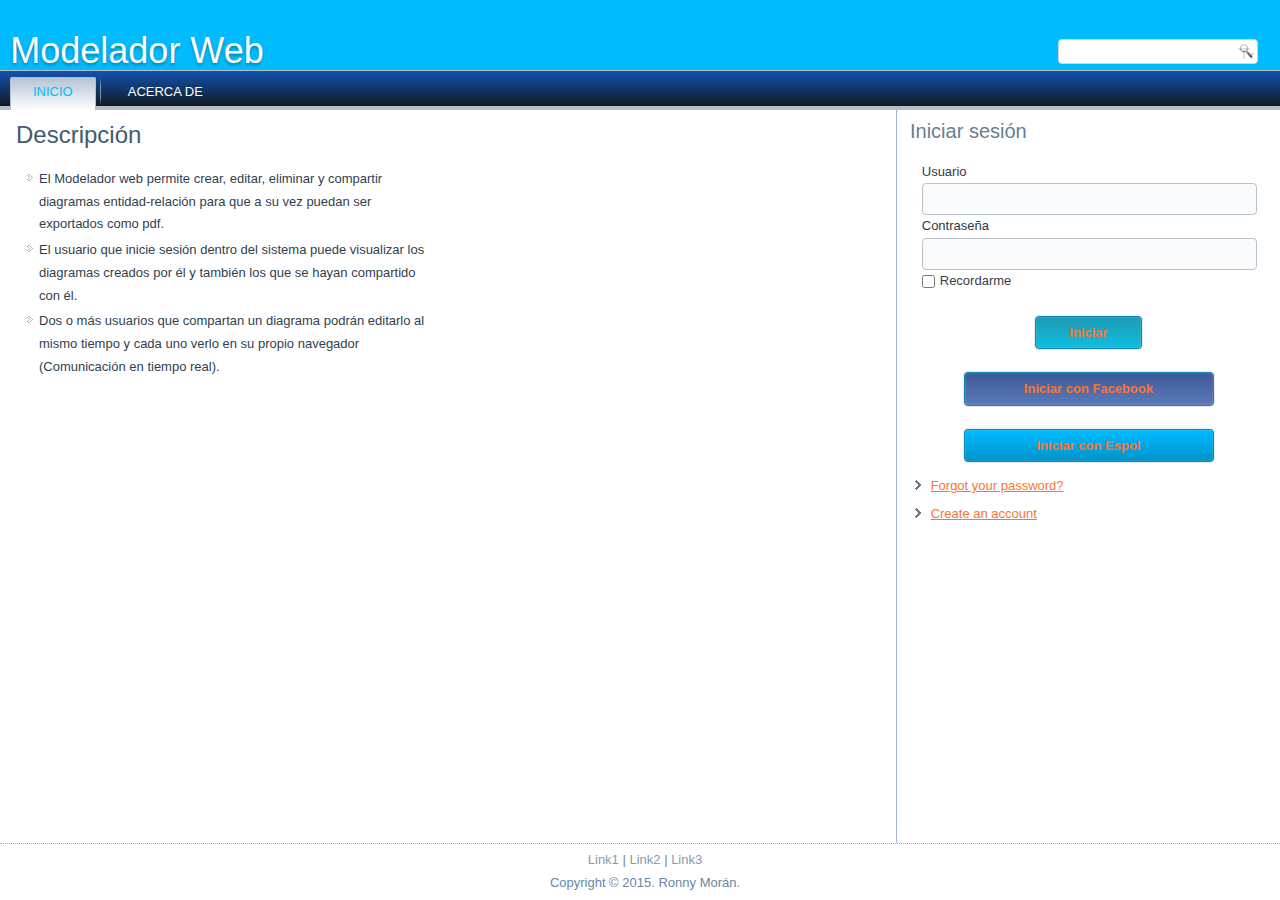
<file: Parcial html/index.html>
<!DOCTYPE html>
<html dir="ltr" lang="en-US">
<head>
    <meta charset="utf-8">
    <title>Modelador Web</title>
    <meta name="viewport" content="initial-scale = 1.0, maximum-scale = 1.0, user-scalable = no, width = device-width">

    
    <link rel="stylesheet" href="css/style.css" media="screen">
    <link rel="stylesheet" href="css/style.responsive.css" media="all">


    <script src="js/jquery.js"></script>
    <script src="js/script.js"></script>
    <script src="js/script.responsive.js"></script>
	
	<script src="js2/jquery.min.js"></script>
    <script src="js2/lodash.min.js"></script>
    <script src="js2/backbone-min.js"></script>
    <script src="js2/joint.min.js"></script>
    
    <link rel="stylesheet" href="css2/joint.min.css">


	<!-- <script type="text/javascript" src="http://ajax.googleapis.com/ajax/libs/jquery/1/jquery.min.js"></script> -->
	<script src="js/jQueryLector.js"></script>


<style>.art-content .art-postcontent-0 .layout-item-0 { padding-right: 10px;padding-left: 10px;  }
.ie7 .art-post .art-layout-cell {border:none !important; padding:0 !important; }
.ie6 .art-post .art-layout-cell {border:none !important; padding:0 !important; }
</style>

</head>
<body>
<div id="art-main">
    <div id="art-header-bg">
            </div>
    <div id="art-hmenu-bg" class="art-bar art-nav">
    </div>
    <div class="art-sheet clearfix">
<header class="art-header">

    <div class="art-shapes">
        
            </div>

<h1 class="art-headline">
    <a href="/">Modelador Web</a>
</h1>




<div class="art-textblock art-object227400126">
    <form class="art-search" name="Search" action="javascript:void(0)">
    <input type="text" value="">
    <input type="submit" value="Search" name="search" class="art-search-button">
</form>
</div>
<nav class="art-nav">
		<div class="art-nav-inner">
			<ul class="art-hmenu">
				<li><a href="index.html" class="active">Inicio</a>
					<!-- <ul class="active">
						<li><a href="home/new-page.html">Subpage 1</a></li>
						<li><a href="home/new-page-2.html">Subpage 2</a></li>
						<li><a href="home/new-page-3.html">Subpage 3</a></li>
					</ul> -->
				</li>
				<li><a href="acercade.html">Acerca de</a></li>
			</ul> 
		</div>
</nav>

                    
</header>

			<div class="art-layout-wrapper">
							<div class="art-content-layout">
								<div class="art-content-layout-row">
									<div class="art-layout-cell art-content">
										<article class="art-post art-article">
											<h2 class="art-postheader">Descripción</h2>                                                
											<div class="art-postcontent art-postcontent-0 clearfix">
												
												<div class="art-content-layout">
													<div class="art-content-layout-row">

														<div class="art-layout-cell layout-item-0" style="width: 50%" >
															<ul>
															<li>El Modelador web permite crear, editar, eliminar y compartir diagramas entidad-relación para que a su vez puedan ser exportados como pdf.</li>												
															<li>El usuario que inicie sesión dentro del sistema puede visualizar los diagramas creados por él y también los que se hayan compartido con él.</li>												
															<li>Dos o más usuarios que compartan un diagrama podrán editarlo al mismo tiempo y cada uno verlo en su propio navegador (Comunicación en tiempo real).</li>												
															</ul>
														</div>
														<div class="art-layout-cell layout-item-0" style="width: 50%" >
															
														</div>
													</div>
												</div>
											</div>
										</article>
									</div>
									
									
									
														
										<div class="art-layout-cell art-sidebarlogin">
											<div class="art-block clearfix">
												<div class="art-blockheader">
														<h3 class="t">Iniciar sesión</h3>
												</div>
												<div class="art-blockcontent">
													<form action="modelador.html" method="post" name="login" id="form-login">
													  <fieldset class="input" style="border: 0 none;">
														<p id="form-login-username">
														  <label for="modlgn_username">Usuario</label>
														  <br />
														  <input id="modlgn_username"  type="text" name="username" class="inputbox" alt="username" style="width:100%; height:22px;"required />
														</p>
														<p id="form-login-password">
														  <label for="modlgn_passwd">Contraseña</label>
														  <br />
														  <input id="modlgn_passwd" type="password" name="passwd" class="inputbox" size="18" alt="password" style="width:100%; height:22px; " required/>
														</p>
														<p id="form-login-remember">
														  <label class="art-checkbox">
														  <input type="checkbox" id="modlgn_remember" name="remember" value="yes" alt="Remember Me" />Recordarme
														  </label>
														</p>
														<br>
														<center>
														<button class="buttonlogin" type="submit"><a href="modelador.html" class="button"style=" text-decoration:none;  ">Iniciar</a></button><br><br>
														<button class="buttonfb" type="submit"><a href="modelador.html" class="button"style=" text-decoration:none;  ">Iniciar con Facebook</a></button><br><br>
														<button class="buttonespol" type="submit"><a href="modelador.html" class="button" style=" text-decoration:none;  ">Iniciar con Espol</a></button>
														</center>
													  </fieldset>
													  <ul>
														<li>
														  <a href="#">Forgot your password?</a>
														</li>				
														<li>
														  <a href="#">Create an account</a>
														</li>
													  </ul>
													</form>

												</div>
											</div>
											


										</div>
								</div>
							</div>
			</div>
    </div>
<footer class="art-footer">
  <div class="art-footer-inner">
<p><a href="#">Link1</a> | <a href="#">Link2</a> | <a href="#">Link3</a></p>
<p>Copyright © 2015. Ronny Morán.</p>
    <p class="art-page-footer">
        <!-- <span id="art-footnote-links"><a href="rhinosystem.com.ec" target="_blank">Rhinosystem</a></span> -->
    </p>
  </div>
</footer>

</div>
</body>
</html>
</file>
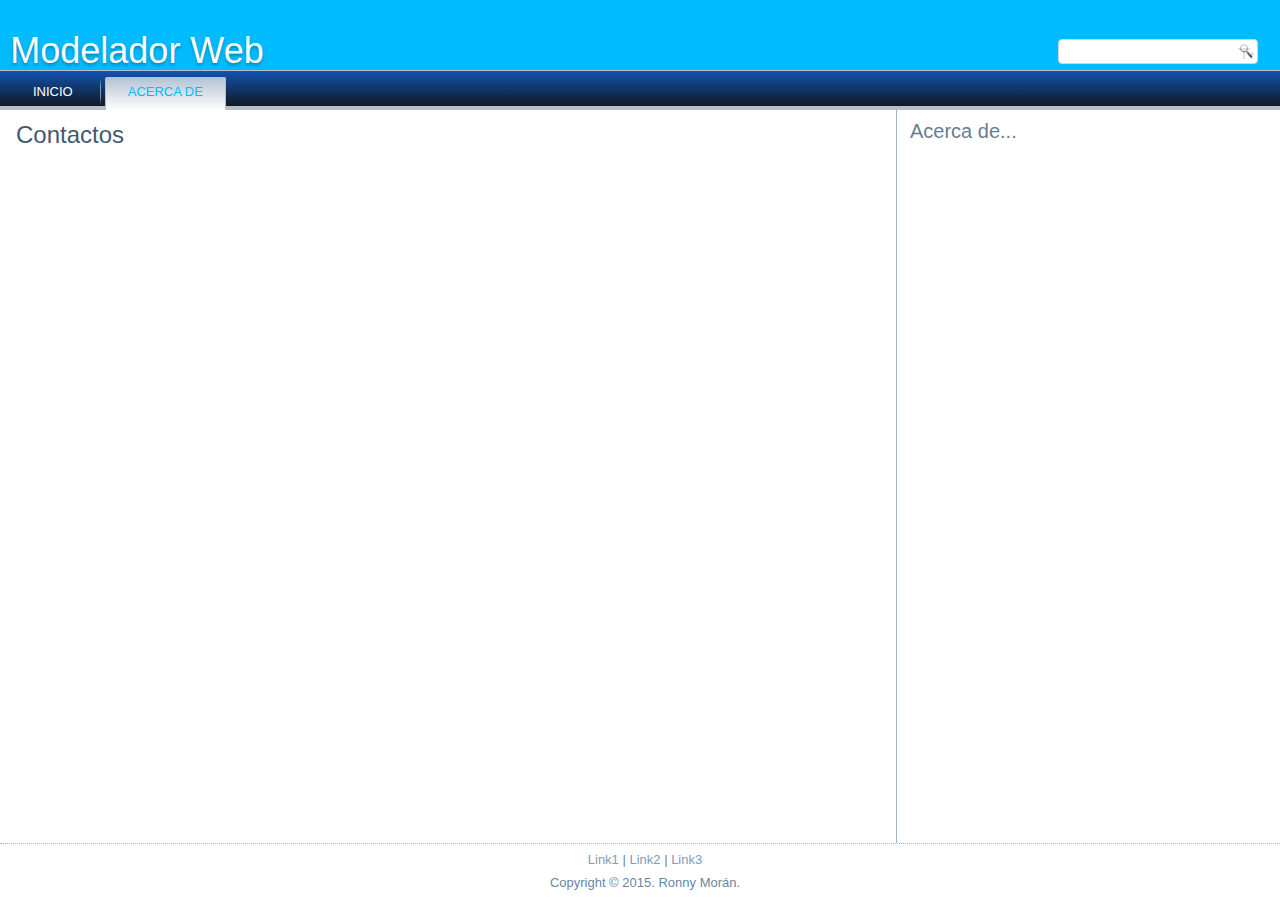
<file: Parcial html/acercade.html>
<!DOCTYPE html>
<html dir="ltr" lang="en-US">
<head>
    <meta charset="utf-8">
    <title>Modelador Web</title>
    <meta name="viewport" content="initial-scale = 1.0, maximum-scale = 1.0, user-scalable = no, width = device-width">

    
    <link rel="stylesheet" href="css/style.css" media="screen">
    <link rel="stylesheet" href="css/style.responsive.css" media="all">


    <script src="js/jquery.js"></script>
    <script src="js/script.js"></script>
    <script src="js/script.responsive.js"></script>
	
	<script src="js2/jquery.min.js"></script>
    <script src="js2/lodash.min.js"></script>
    <script src="js2/backbone-min.js"></script>
    <script src="js2/joint.min.js"></script>
    
    <link rel="stylesheet" href="css2/joint.min.css">


	<!-- <script type="text/javascript" src="http://ajax.googleapis.com/ajax/libs/jquery/1/jquery.min.js"></script> -->
	<script src="js/jQueryLector.js"></script>


<style>.art-content .art-postcontent-0 .layout-item-0 { padding-right: 10px;padding-left: 10px;  }
.ie7 .art-post .art-layout-cell {border:none !important; padding:0 !important; }
.ie6 .art-post .art-layout-cell {border:none !important; padding:0 !important; }
</style>

</head>
<body>
<div id="art-main">
    <div id="art-header-bg">
            </div>
    <div id="art-hmenu-bg" class="art-bar art-nav">
    </div>
    <div class="art-sheet clearfix">
<header class="art-header">

    <div class="art-shapes">
        
            </div>

<h1 class="art-headline">
    <a href="/">Modelador Web</a>
</h1>




<div class="art-textblock art-object227400126">
    <form class="art-search" name="Search" action="javascript:void(0)">
    <input type="text" value="">
    <input type="submit" value="Search" name="search" class="art-search-button">
</form>
</div>
<nav class="art-nav">
		<div class="art-nav-inner">
			<ul class="art-hmenu">
				<li><a href="index.html" >Inicio</a>
					<!-- <ul class="active">
						<li><a href="home/new-page.html">Subpage 1</a></li>
						<li><a href="home/new-page-2.html">Subpage 2</a></li>
						<li><a href="home/new-page-3.html">Subpage 3</a></li>
					</ul> -->
				</li>
				<li><a href="acercade.html" class="active">Acerca de</a></li>
			</ul> 
		</div>
</nav>

                    
</header>

			<div class="art-layout-wrapper">
							<div class="art-content-layout">
								<div class="art-content-layout-row">
									<div class="art-layout-cell art-content">
										<article class="art-post art-article">
											<h2 class="art-postheader">Contactos</h2>                                                
											<div class="art-postcontent art-postcontent-0 clearfix">
												
												<div class="art-content-layout">
													<div class="art-content-layout-row">

														<div class="art-layout-cell layout-item-0" style="width: 50%" >
															
															
															
															
															
														</div>
														<div class="art-layout-cell layout-item-0" style="width: 50%" >
															
														</div>
													</div>
												</div>
											</div>
										</article>
									</div>
									
									
									
														
										<div class="art-layout-cell art-sidebarlogin">
											<div class="art-block clearfix">
												<div class="art-blockheader">
														<h3 class="t">Acerca de...</h3>
												</div>
												<div class="art-blockcontent">
													

												</div>
											</div>
											


										</div>
								</div>
							</div>
			</div>
    </div>
<footer class="art-footer">
  <div class="art-footer-inner">
<p><a href="#">Link1</a> | <a href="#">Link2</a> | <a href="#">Link3</a></p>
<p>Copyright © 2015. Ronny Morán.</p>
    <p class="art-page-footer">
        <!-- <span id="art-footnote-links"><a href="rhinosystem.com.ec" target="_blank">Rhinosystem</a></span> -->
    </p>
  </div>
</footer>

</div>
</body>
</html>
</file>
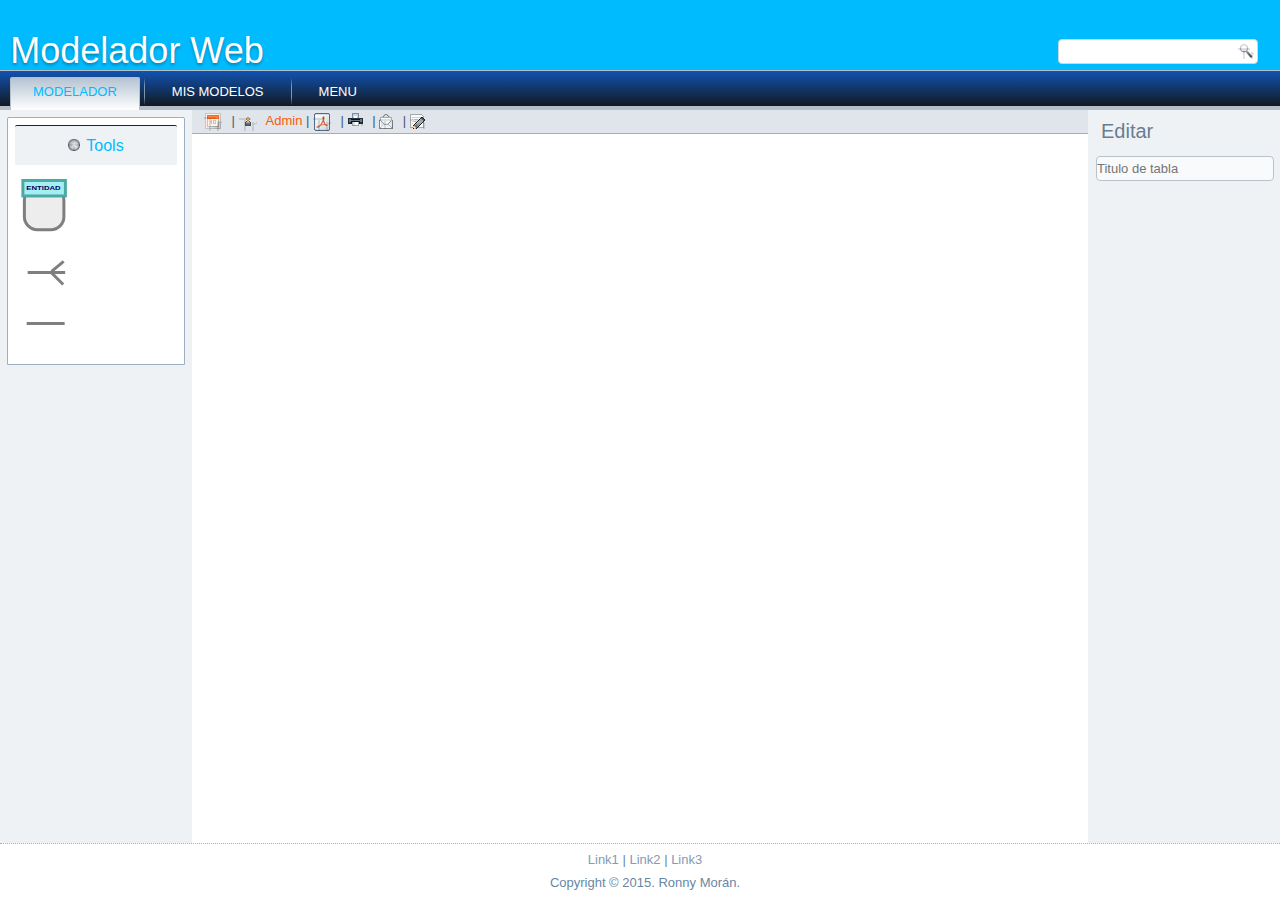
<file: Parcial html/modelador.html>
<!DOCTYPE html>
<html dir="ltr" lang="en-US">
<head>
    <meta charset="utf-8">
    <title>Modelador Web Rhinosystem</title>
    <meta name="viewport" content="initial-scale = 1.0, maximum-scale = 1.0, user-scalable = no, width = device-width">

    
    <link rel="stylesheet" href="css/style.css" media="screen">
    <link rel="stylesheet" href="css/style.responsive.css" media="all">


    <script src="js/jquery.js"></script>
    <script src="js/script.js"></script>
    <script src="js/script.responsive.js"></script>
	
	<script src="js2/jquery.min.js"></script>
    <script src="js2/lodash.min.js"></script>
    <script src="js2/backbone-min.js"></script>
    <script src="js2/joint.min.js"></script>
    
    <link rel="stylesheet" href="css2/joint.min.css">


	<!-- <script type="text/javascript" src="http://ajax.googleapis.com/ajax/libs/jquery/1/jquery.min.js"></script> -->
	<script src="js/jQueryLector.js"></script>


<style>.art-content .art-postcontent-0 .layout-item-0 { padding-right: 10px;padding-left: 10px;  }
.ie7 .art-post .art-layout-cell {border:none !important; padding:0 !important; }
.ie6 .art-post .art-layout-cell {border:none !important; padding:0 !important; }
</style>

</head>
<body>
<div id="art-main">
    <div id="art-header-bg">
            </div>
    <div id="art-hmenu-bg" class="art-bar art-nav">
    </div>
    <div class="art-sheet clearfix">
<header class="art-header">

    <div class="art-shapes">
        
            </div>

<h1 class="art-headline">
    <a href="/">Modelador Web</a>
</h1>




<div class="art-textblock art-object227400126">
    <form class="art-search" name="Search" action="javascript:void(0)">
    <input type="text" value="">
    <input type="submit" value="Search" name="search" class="art-search-button">
</form>
</div>
<nav class="art-nav">
		<div class="art-nav-inner">
			<ul class="art-hmenu">
				<li><a href="modelador.html" class="active">Modelador </a></li>
				<li><a href="modelos.html">Mis modelos</a></li>
				<li><a >Menu</a>
					<ul class="active">
						<li><a href="perfil.html">Perfil</a></li>
						<li><a href="index.html">Cerrar sesión</a></li>
						<!-- <li><a href="home/new-page-3.html">Subpage 3</a></li> -->
					</ul>
				</li>
				
			</ul> 
		</div>
</nav>

                    
</header>
<div class="art-layout-wrapper" id="paneldediseno">
                <div class="art-content-layout">
                    <div class="art-content-layout-row">
                        <div class="art-layout-cell art-sidebar1"><div class="art-vmenublock clearfix">
        <div class="art-vmenublockheader">
            <h3 class="t">Tools</h3>
        </div>
        <div class="art-vmenublockcontent">
			<!-- <ul class="art-vmenu">
				<li><a href="home.html" class="active">Home</a>
					<ul class="active">
						<li><a href="home/new-page.html">Subpage 1</a></li>
						<li><a href="home/new-page-2.html">Subpage 2</a></li>
						<li><a href="home/new-page-3.html">Subpage 3</a></li>
					</ul>
				</li>
				<li><a href="blog.html">Blog</a></li>
			</ul> -->
			<div id="divSvg" text-align="center">
			</div>
                
        </div>
</div></div>
                        <div class="art-layout-cell art-content" >
							<div class="art-postmetadataheader">
                                        <!-- <h2 class="art-postheader">Panel</h2> -->
										<div class="art-postheadericons art-metadata-icons">
											<span class="art-postdateicon"></span>
											 | <span class="art-postauthoricon"> <a href="#" title="Posts by Admin">Admin</a></span>
											 | <span class="art-postpdficon"></span>
											 | <span class="art-postprinticon"></span>
											 | <span class="art-postemailicon"></span>
											 | <span class="art-postediticon"></span>
										</div>
                                                            
                                </div>
							
							<article class="art-post art-article">
                                
                                <div class="art-postcontent art-postcontent-0 clearfix">
								
									<div class="art-content-layout">
										<div class="art-content-layout-row">
										<div id="paper" class="art-layout-cell layout-item-0" style="width: 100%; " >
											
										</div>
										</div>
									</div>
								
								</div>
							</article>
						</div>
                        <div class="art-layout-cell art-sidebar2"><div class="art-block clearfix">
        <div class="art-blockheader">
            <h3 class="t">Editar</h3>
        </div>
        <div class="art-blockcontent"><div>
		<input id="titulotable" type="text" placeholder="Titulo de tabla" class="search" onkeydown="search(this)"/> 
  <form action="#" class="art-search" method="get" name="searchform">
    <!-- <input type="text" value="" name="s" /> -->
    <!-- <input type="submit" value="Search" name="search" class="art-search-button" /> -->
	
	 
	

  </form>
</div></div>
</div></div>
                    </div>
                </div>
            </div>
    </div>
<footer class="art-footer">
  <div class="art-footer-inner">
<p><a href="#">Link1</a> | <a href="#">Link2</a> | <a href="#">Link3</a></p>
<p>Copyright © 2015. Ronny Morán.</p>
    <p class="art-page-footer">
        <!-- <span id="art-footnote-links"><a href="rhinosystem.com.ec" target="_blank">Rhinosystem</a></span> -->
    </p>
  </div>
</footer>

</div>

<script type="text/javascript">       


		
	var anchoxD = (document.getElementById("paper").clientWidth);	
	var altoxD = (document.getElementById("paneldediseno").clientHeight);

	//console.log(window.getComputedStyle(x, null)["width"]);

		
	var graph = new joint.dia.Graph();
	
    var paper = new joint.dia.Paper({
        el: $('#paper'),
        width: anchoxD - 20,
        height: (screen.height)-360,
        gridSize: 1,
        model: graph
    });

	var classes;
	var pageNumber = 1;
	window["text" + pageNumber];
	
	var dict = [];

	var uml = joint.shapes.uml;
	
	function agregatabla(){
	

	
	
    
	
    window["text" + pageNumber] = {	
	
		    tabla: new uml.Class({
            position: { x:26  , y: 50 },
            size: { width: 160, height: 100 },
            name: 'Tabla título',
            attributes: ['column1: Integer','column2: String','column3: String','column4: String'],						
            methods: [],
			
            attrs: {
                '.uml-class-name-rect': {
                    fill: '#ff8450',
                    stroke: '#fff',
                    'stroke-width': 0.5
                },
                '.uml-class-attrs-rect, .uml-class-methods-rect': {
                    fill: '#fe976a',
                    stroke: '#fff',
                    'stroke-width': 0.5,
                },
                '.uml-class-attrs-text': {
                    'ref-y': 0.5,
                    'y-alignment': 'middle'
                }
            },
			
        })
		
		};
		
		
		//rect.set("position",{x:0,y:0},1);
		var at = (window["text" + pageNumber]).tabla.attr('.uml-class-attrs-text/text');		
		

		
		
		//alert((window["text" + pageNumber]).tabla.get("attributes"));



		//for (var i=0; i<at.length;i++){		
			//classes.tabla.set('attributes',''+at[i]);
		//}
		
		//classes.tabla.set('attributes',''+at);
		//alert(classes.tabla.('attributes'));
		//alert(classes.tabla.attr('.uml-class-attrs-text/text'));
		//classes.mammal.get('name'); // get the class name
		//classes.mammal.set('name', 'my new name'); // set the class name
		
		_.each((window["text" + pageNumber]), function(c) { graph.addCell(c); });
		
		
		//getid
		//alert((window["text" + pageNumber]).tabla.id);
		
		
		 // create an empty array
		
		dict.push({
			key:   ""+pageNumber,
			value: ""+(window["text" + pageNumber]).tabla.id
		});
		for (var i = 0; i<dict.length; i++){
		//alert(dict[i].key);
		//alert(dict[i].value);
		}
		pageNumber++;


	}
	
	
	function unomuchos(){
			var relations = [	     
					new uml.Generalization({ source: { x: 10, y: 20 }, target: { x: 200, y: 20 }})
				];	
				_.each(relations, function(r) { graph.addCell(r); });
	}
	function unouno(){
			var relations = [	     
					//new uml.Aggregation({ source: { id: (window["text" + 1]).tabla.id }, target: { id: (window["text" + 2]).tabla.id }})
					new uml.Aggregation({ source: { x: 10, y: 40  }, target: { x: 200, y: 40  }})
				];		
				_.each(relations, function(r) { graph.addCell(r); });
	}

	
	

	function search(ele) {
			if(event.keyCode == 13) {
				
				(window["text" + tablaselec]).tabla.set('name', ''+ele.value);        
			}
		}
	

		var countries = document.getElementById('v-2').childNodes;
        var i;
        for (i=0;i<countries.length;i++){
            countries[i].addEventListener('click', setvaluetable);
        }
    
	
	var tablaselec;
	
	
	var numerotabla=1;
	
    function setvaluetable(e) {
        var node = e.target.parentNode;
		tablaselec = document.getElementById(node.id).getAttribute("value");
		var clase = document.getElementById(node.id).getAttribute("class"); 
		//alert(clase);
		if(tablaselec==null){
			document.getElementById(node.id).setAttribute("value", numerotabla); 
								
			
				if(clase=="scalable"){
					numerotabla++;
				}
		}		
		if(tablaselec!=null){
		var tittabla = (window["text" + tablaselec]).tabla.get('name');			
		
			document.getElementById("titulotable").value =tittabla ;
		}
		//alert("nodo: "+node.id+" value:"+tablaselec);	
		
    }

	//$("g").click(function() {
	  //alert($(this).attr("id"));        
	//});		
	
</script>



</body>
</html>
</file>
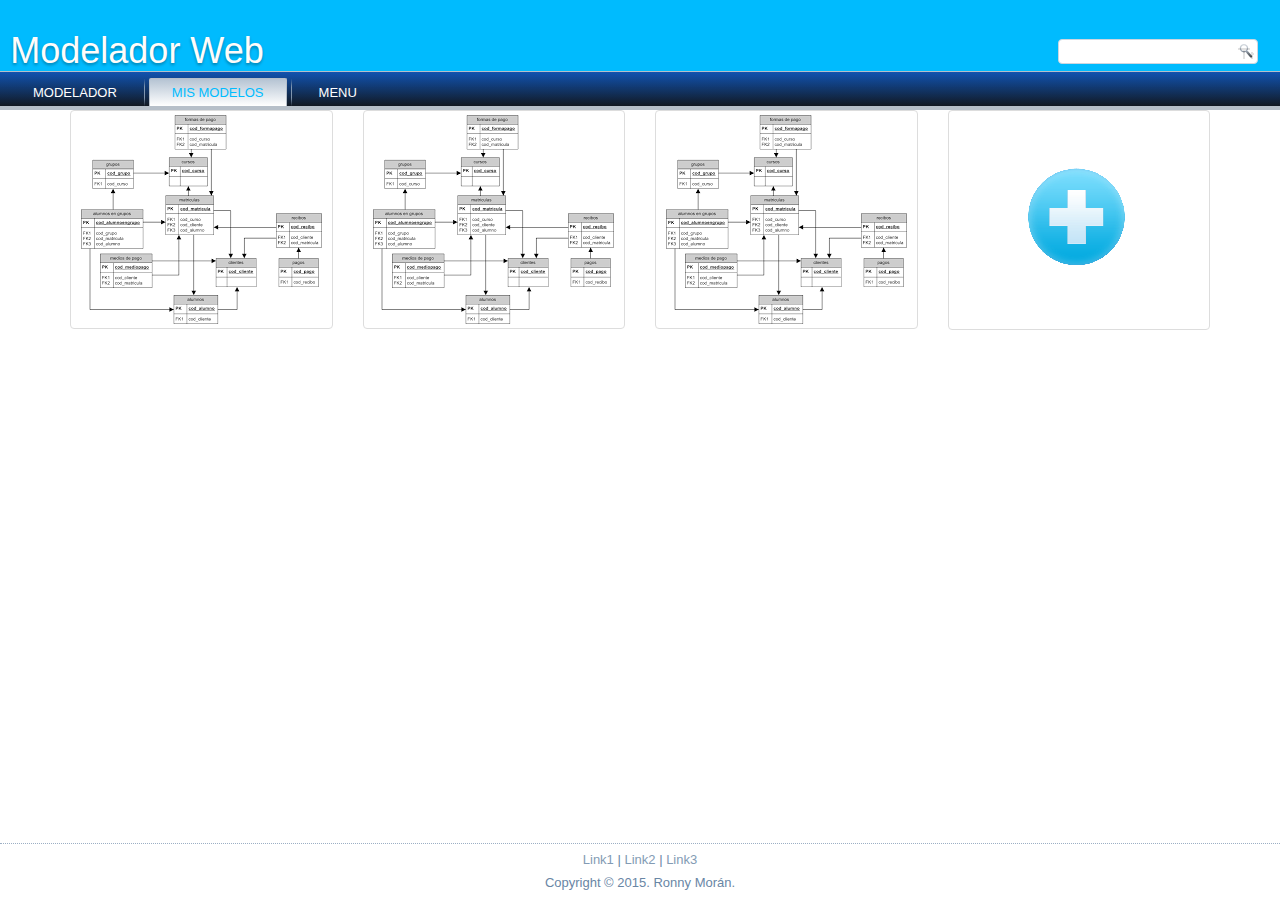
<file: Parcial html/modelos.html>
<!DOCTYPE html>
<html dir="ltr" lang="en-US">
<head>
    <meta charset="utf-8">
    <title>Mis Modelos - Modelador Web Rhinosystem</title>
    <meta name="viewport" content="initial-scale = 1.0, maximum-scale = 1.0, user-scalable = no, width = device-width">

    
    <link rel="stylesheet" href="css/style.css" media="screen">
    <link rel="stylesheet" href="css/style.responsive.css" media="all">
	<link href="css/bootstrap.min.css" rel="stylesheet" id="bootstrap-css">   <!--para modelos  -->
	

    <script src="js/jquery.js"></script>
    <script src="js/script.js"></script>
    <script src="js/script.responsive.js"></script>
	
	<script src="js2/jquery.min.js"></script>
    <script src="js2/lodash.min.js"></script>
    <script src="js2/backbone-min.js"></script>
    <script src="js2/joint.min.js"></script>
    
    <link rel="stylesheet" href="css2/joint.min.css">


	<!-- <script type="text/javascript" src="http://ajax.googleapis.com/ajax/libs/jquery/1/jquery.min.js"></script> -->
	<script src="js/jQueryLector.js"></script>
	
	<script src="js3/bootstrap.min.js"></script><!--para modelos  -->

<style>.art-content .art-postcontent-0 .layout-item-0 { padding-right: 10px;padding-left: 10px;  }
.ie7 .art-post .art-layout-cell {border:none !important; padding:0 !important; }
.ie6 .art-post .art-layout-cell {border:none !important; padding:0 !important; }
</style>

    <style type="text/css">

 
.thumbnail {
    position:relative;
    overflow:hidden;
}
 
.caption {
    position:absolute;
    top:0;
    right:0;
    background:rgba(66, 139, 202, 0.75);
    width:100%;
    height:100%;
    padding:2%;
    display: none;
    text-align:center;
    color:#fff !important;
    z-index:2;
}
    </style>

</head>
<body>
<div id="art-main">
    <div id="art-header-bg">
            </div>
    <div id="art-hmenu-bg" class="art-bar art-nav">
    </div>
    <div class="art-sheet clearfix">
<header class="art-header">

    <div class="art-shapes">
        
            </div>

<h1 class="art-headline">
    <a href="/">Modelador Web</a>
</h1>




<div class="art-textblock art-object227400126">
    <form class="art-search" name="Search" action="javascript:void(0)">
    <input type="text" value="">
    <input type="submit" value="Search" name="search" class="art-search-button">
</form>
</div>
<nav class="art-nav">
		<div class="art-nav-inner">
			<ul class="art-hmenu">
				<li><a href="modelador.html">Modelador </a></li>
				<li><a href="modelos.html">Mis modelos</a></li>
				<li><a >Menu</a>
					<ul class="active">
						<li><a href="perfil.html">Perfil</a></li>
						<li><a href="index.html">Cerrar sesión</a></li>
						<!-- <li><a href="home/new-page-3.html">Subpage 3</a></li> -->
					</ul>
				</li>
				
			</ul> 
		</div>
</nav>

                    
</header>

<div class="art-layout-wrapper">
                <div class="art-content-layout">
                    <div class="art-content-layout-row">
							
							
							
									<div class="art-layout-cell art-content">
				
											<div class="container">
											  
												<div class="row">
													<div class="col-md-3">            
														<div class="thumbnail">
															<div class="caption">
																<h4>Título de Modelo</h4>
																
																<p><a href="" class="label label-danger" rel="tooltip" title="" data-original-title="Eliminar">Eliminar</a>
																<a href="" class="label label-default" rel="tooltip" title="" data-original-title="Ver">Ver</a></p>
																<br><br><br>
																<button type="button">Compartir</button>
															</div>
															<img src="diagramas/1.png" alt="...">
														</div>
												  </div>
												  
													<div class="col-md-3">            
														<div class="thumbnail">
															<div class="caption" style="display: none;">
																<h4>Título de Modelo</h4>
																
																<p><a href="" class="label label-danger" rel="tooltip" title="" data-original-title="Eliminar">Eliminar</a>
																<a href="" class="label label-default" rel="tooltip" title="" data-original-title="Ver">Ver</a></p>
																<br><br><br>
																<button type="button">Compartir</button>
															</div>
															<img src="diagramas/2.png" alt="...">
														</div>
												  </div>

													<div class="col-md-3">            
														<div class="thumbnail">
															<div class="caption" style="display: none;">
																<h4>Título de Modelo</h4>
																
																<p><a href="" class="label label-danger" rel="tooltip" title="" data-original-title="Eliminar">Eliminar</a>
																<a href="" class="label label-default" rel="tooltip" title="" data-original-title="Ver">Ver</a></p>
																<br><br><br>
																<button type="button">Compartir</button>
															</div>
															<img src="diagramas/3.png"  alt="...">
														</div>
												  </div>

													<div class="col-md-3">            
														<div class="thumbnail">
															<div class="caption">
																<h4>Nuevo Modelo</h4>
																															
																<button type="button"class="buttonnew" onclick="location.href='modelador.html'">Nuevo</button>
															</div>
															<img src="diagramas/new.png" alt="...">
														</div>
												  </div>        
													
											  </div>
											  
											</div>

										
									</div>
				



									<script type="text/javascript">
									$( document ).ready(function() {
									$("[rel='tooltip']").tooltip();    
								 
									$('.thumbnail').hover(
										function(){
											$(this).find('.caption').slideDown(250); //.fadeIn(250)
										},
										function(){
											$(this).find('.caption').slideUp(250); //.fadeOut(205)
										}
									); 
								});
									</script>
							
                    </div>
                </div>
            </div>

    </div>
<footer class="art-footer">
  <div class="art-footer-inner">
<p><a href="#">Link1</a> | <a href="#">Link2</a> | <a href="#">Link3</a></p>
<p>Copyright © 2015. Ronny Morán.</p>
    <p class="art-page-footer">
        <!-- <span id="art-footnote-links"><a href="rhinosystem.com.ec" target="_blank">Rhinosystem</a></span> -->
    </p>
  </div>
</footer>

</div>




</body>
</html>
</file>
<file: Parcial html/css/style.css>
/* Created by Artisteer v4.3.0.60745 */

#art-main
{
   background: #FFFFFF;
   margin:0 auto;
   font-size: 13px;
   font-family: Arial, 'Arial Unicode MS', Helvetica, Sans-Serif;
   font-weight: normal;
   font-style: normal;
   position: relative;
   width: 100%;
   min-height: 100%;
   left: 0;
   top: 0;
   cursor:default;
   overflow:hidden;
}
table, ul.art-hmenu
{
   font-size: 13px;
   font-family: Arial, 'Arial Unicode MS', Helvetica, Sans-Serif;
   font-weight: normal;
   font-style: normal;
}

h1, h2, h3, h4, h5, h6, p, a, ul, ol, li
{
   margin: 0;
   padding: 0;
}

/* Reset buttons border. It's important for input and button tags. 
 * border-collapse should be separate for shadow in IE. 
 */
.art-button
{
   border: 0;
   border-collapse: separate;
   -webkit-background-origin: border !important;
   -moz-background-origin: border !important;
   background-origin: border-box !important;
   background: #A1ADBA;
   -webkit-border-radius:3px;
   -moz-border-radius:3px;
   border-radius:3px;
   border-width: 0;
   padding:0 21px;
   margin:0 auto;
   height:24px;
}

.art-postcontent,
.art-postheadericons,
.art-postfootericons,
.art-blockcontent,
ul.art-vmenu a 
{
   text-align: left;
}

.art-postcontent,
.art-postcontent li,
.art-postcontent table,
.art-postcontent a,
.art-postcontent a:link,
.art-postcontent a:visited,
.art-postcontent a.visited,
.art-postcontent a:hover,
.art-postcontent a.hovered
{
   font-family: Arial, 'Arial Unicode MS', Helvetica, Sans-Serif;
   line-height: 175%;
}

.art-postcontent p
{
   margin: 13px 0;
}

.art-postcontent h1, .art-postcontent h1 a, .art-postcontent h1 a:link, .art-postcontent h1 a:visited, .art-postcontent h1 a:hover,
.art-postcontent h2, .art-postcontent h2 a, .art-postcontent h2 a:link, .art-postcontent h2 a:visited, .art-postcontent h2 a:hover,
.art-postcontent h3, .art-postcontent h3 a, .art-postcontent h3 a:link, .art-postcontent h3 a:visited, .art-postcontent h3 a:hover,
.art-postcontent h4, .art-postcontent h4 a, .art-postcontent h4 a:link, .art-postcontent h4 a:visited, .art-postcontent h4 a:hover,
.art-postcontent h5, .art-postcontent h5 a, .art-postcontent h5 a:link, .art-postcontent h5 a:visited, .art-postcontent h5 a:hover,
.art-postcontent h6, .art-postcontent h6 a, .art-postcontent h6 a:link, .art-postcontent h6 a:visited, .art-postcontent h6 a:hover,
.art-blockheader .t, .art-blockheader .t a, .art-blockheader .t a:link, .art-blockheader .t a:visited, .art-blockheader .t a:hover,
.art-vmenublockheader .t, .art-vmenublockheader .t a, .art-vmenublockheader .t a:link, .art-vmenublockheader .t a:visited, .art-vmenublockheader .t a:hover,
.art-headline, .art-headline a, .art-headline a:link, .art-headline a:visited, .art-headline a:hover,
.art-slogan, .art-slogan a, .art-slogan a:link, .art-slogan a:visited, .art-slogan a:hover,
.art-postheader, .art-postheader a, .art-postheader a:link, .art-postheader a:visited, .art-postheader a:hover
{
   font-size: 22px;
   font-family: Arial, 'Arial Unicode MS', Helvetica, Sans-Serif;
   font-weight: normal;
   font-style: normal;
   line-height: 120%;
}

.art-postcontent a, .art-postcontent a:link
{
   font-family: Arial, 'Arial Unicode MS', Helvetica, Sans-Serif;
   text-decoration: none;
   color: #FA5705;
}

.art-postcontent a:visited, .art-postcontent a.visited
{
   font-family: Arial, 'Arial Unicode MS', Helvetica, Sans-Serif;
   text-decoration: none;
   color: #839BB4;
}

.art-postcontent  a:hover, .art-postcontent a.hover
{
   font-family: Arial, 'Arial Unicode MS', Helvetica, Sans-Serif;
   text-decoration: underline;
   color: #FB7C3C;
}

.art-postcontent h1
{
   color: #6C7F93;
   margin: 10px 0 0;
   font-size: 26px;
   font-family: Arial, 'Arial Unicode MS', Helvetica, Sans-Serif;
}

.art-blockcontent h1
{
   margin: 10px 0 0;
   font-size: 26px;
   font-family: Arial, 'Arial Unicode MS', Helvetica, Sans-Serif;
}

.art-postcontent h1 a, .art-postcontent h1 a:link, .art-postcontent h1 a:hover, .art-postcontent h1 a:visited, .art-blockcontent h1 a, .art-blockcontent h1 a:link, .art-blockcontent h1 a:hover, .art-blockcontent h1 a:visited 
{
   font-size: 26px;
   font-family: Arial, 'Arial Unicode MS', Helvetica, Sans-Serif;
}

.art-postcontent h2
{
   color: #8D9CAA;
   margin: 10px 0 0;
   font-size: 22px;
   font-family: Arial, 'Arial Unicode MS', Helvetica, Sans-Serif;
}

.art-blockcontent h2
{
   margin: 10px 0 0;
   font-size: 22px;
   font-family: Arial, 'Arial Unicode MS', Helvetica, Sans-Serif;
}

.art-postcontent h2 a, .art-postcontent h2 a:link, .art-postcontent h2 a:hover, .art-postcontent h2 a:visited, .art-blockcontent h2 a, .art-blockcontent h2 a:link, .art-blockcontent h2 a:hover, .art-blockcontent h2 a:visited 
{
   font-size: 22px;
   font-family: Arial, 'Arial Unicode MS', Helvetica, Sans-Serif;
}

.art-postcontent h3
{
   color: #FB7C3C;
   margin: 10px 0 0;
   font-size: 20px;
   font-family: Arial, 'Arial Unicode MS', Helvetica, Sans-Serif;
}

.art-blockcontent h3
{
   margin: 10px 0 0;
   font-size: 20px;
   font-family: Arial, 'Arial Unicode MS', Helvetica, Sans-Serif;
}

.art-postcontent h3 a, .art-postcontent h3 a:link, .art-postcontent h3 a:hover, .art-postcontent h3 a:visited, .art-blockcontent h3 a, .art-blockcontent h3 a:link, .art-blockcontent h3 a:hover, .art-blockcontent h3 a:visited 
{
   font-size: 20px;
   font-family: Arial, 'Arial Unicode MS', Helvetica, Sans-Serif;
}

.art-postcontent h4
{
   color: #4E6883;
   margin: 10px 0 0;
   font-size: 18px;
   font-family: Arial, 'Arial Unicode MS', Helvetica, Sans-Serif;
}

.art-blockcontent h4
{
   margin: 10px 0 0;
   font-size: 18px;
   font-family: Arial, 'Arial Unicode MS', Helvetica, Sans-Serif;
}

.art-postcontent h4 a, .art-postcontent h4 a:link, .art-postcontent h4 a:hover, .art-postcontent h4 a:visited, .art-blockcontent h4 a, .art-blockcontent h4 a:link, .art-blockcontent h4 a:hover, .art-blockcontent h4 a:visited 
{
   font-size: 18px;
   font-family: Arial, 'Arial Unicode MS', Helvetica, Sans-Serif;
}

.art-postcontent h5
{
   color: #4E6883;
   margin: 10px 0 0;
   font-size: 15px;
   font-family: Arial, 'Arial Unicode MS', Helvetica, Sans-Serif;
}

.art-blockcontent h5
{
   margin: 10px 0 0;
   font-size: 15px;
   font-family: Arial, 'Arial Unicode MS', Helvetica, Sans-Serif;
}

.art-postcontent h5 a, .art-postcontent h5 a:link, .art-postcontent h5 a:hover, .art-postcontent h5 a:visited, .art-blockcontent h5 a, .art-blockcontent h5 a:link, .art-blockcontent h5 a:hover, .art-blockcontent h5 a:visited 
{
   font-size: 15px;
   font-family: Arial, 'Arial Unicode MS', Helvetica, Sans-Serif;
}

.art-postcontent h6
{
   color: #A6B7C9;
   margin: 10px 0 0;
   font-size: 13px;
   font-family: Arial, 'Arial Unicode MS', Helvetica, Sans-Serif;
}

.art-blockcontent h6
{
   margin: 10px 0 0;
   font-size: 13px;
   font-family: Arial, 'Arial Unicode MS', Helvetica, Sans-Serif;
}

.art-postcontent h6 a, .art-postcontent h6 a:link, .art-postcontent h6 a:hover, .art-postcontent h6 a:visited, .art-blockcontent h6 a, .art-blockcontent h6 a:link, .art-blockcontent h6 a:hover, .art-blockcontent h6 a:visited 
{
   font-size: 13px;
   font-family: Arial, 'Arial Unicode MS', Helvetica, Sans-Serif;
}

header, footer, article, nav, #art-hmenu-bg, .art-sheet, .art-hmenu a, .art-vmenu a, .art-slidenavigator > a, .art-checkbox:before, .art-radiobutton:before
{
   -webkit-background-origin: border !important;
   -moz-background-origin: border !important;
   background-origin: border-box !important;
}

header, footer, article, nav, #art-hmenu-bg, .art-sheet, .art-slidenavigator > a, .art-checkbox:before, .art-radiobutton:before
{
   display: block;
   -webkit-box-sizing: border-box;
   -moz-box-sizing: border-box;
   box-sizing: border-box;
}

ul
{
   list-style-type: none;
}

ol
{
   list-style-position: inside;
}

html, body
{
   height: 100%;
}

/**
 * 2. Prevent iOS text size adjust after orientation change, without disabling
 *    user zoom.
 * https://github.com/necolas/normalize.css
 */

html {
   -ms-text-size-adjust: 100%;
   /* 2 */
    -webkit-text-size-adjust: 100%;
/* 2 */}

body
{
   padding: 0;
   margin:0;
   min-width: 700px;
   color: #303F50;
}

.art-header:before, 
#art-header-bg:before, 
.art-layout-cell:before, 
.art-layout-wrapper:before, 
.art-footer:before, 
.art-nav:before, 
#art-hmenu-bg:before, 
.art-sheet:before 
{
   width: 100%;
   content: " ";
   display: table;
   border-collapse: collapse;
   border-spacing: 0;
}

.art-header:after, 
#art-header-bg:after, 
.art-layout-cell:after, 
.art-layout-wrapper:after, 
.art-footer:after, 
.art-nav:after, 
#art-hmenu-bg:after, 
.art-sheet:after,
.cleared, .clearfix:after 
{
   clear: both;
   font: 0/0 serif;
   display: block;
   content: " ";
}

form
{
   padding: 0 !important;
   margin: 0 !important;
}

table.position
{
   position: relative;
   width: 100%;
   table-layout: fixed;
}

li h1, .art-postcontent li h1, .art-blockcontent li h1 
{
   margin:1px;
} 
li h2, .art-postcontent li h2, .art-blockcontent li h2 
{
   margin:1px;
} 
li h3, .art-postcontent li h3, .art-blockcontent li h3 
{
   margin:1px;
} 
li h4, .art-postcontent li h4, .art-blockcontent li h4 
{
   margin:1px;
} 
li h5, .art-postcontent li h5, .art-blockcontent li h5 
{
   margin:1px;
} 
li h6, .art-postcontent li h6, .art-blockcontent li h6 
{
   margin:1px;
} 
li p, .art-postcontent li p, .art-blockcontent li p 
{
   margin:1px;
}


.art-shapes
{
   position: absolute;
   top: 0;
   right: 0;
   bottom: 0;
   left: 0;
   overflow: hidden;
   z-index: 0;
}

.art-slider-inner {
   position: relative;
   overflow: hidden;
   width: 100%;
   height: 100%;
}

.art-slidenavigator > a {
   display: inline-block;
   vertical-align: middle;
   outline-style: none;
   font-size: 1px;
}

.art-slidenavigator > a:last-child {
   margin-right: 0 !important;
}

.art-headline
{
  display: inline-block;
  position: absolute;
  min-width: 50px;
  top: 29px;
  left: 1.23%;
  margin-left: -3px !important;
  line-height: 100%;
  -webkit-transform: rotate(0deg);
  -moz-transform: rotate(0deg);
  -o-transform: rotate(0deg);
  -ms-transform: rotate(0deg);
  transform: rotate(0deg);
  z-index: 102;
}

.art-headline, 
.art-headline a, 
.art-headline a:link, 
.art-headline a:visited, 
.art-headline a:hover
{
font-size: 36px;
font-family: Arial, 'Arial Unicode MS', Helvetica, Sans-Serif;
font-weight: normal;
font-style: normal;
text-decoration: none;
text-shadow: 0px 2px 3px rgba(0, 0, 0, 0.3);
  padding: 0;
  margin: 0;
  color: #FFFCFA !important;
  white-space: nowrap;
}
.art-object227400126 h1, 
.art-object227400126 h2, 
.art-object227400126 h3, 
.art-object227400126 h4, 
.art-object227400126 h5, 
.art-object227400126 h6, 
.art-object227400126 p, 
.art-object227400126 a, 
.art-object227400126 ul, 
.art-object227400126 ol, 
.art-object227400126 li
{
  line-height: 26px;
}

.art-object227400126
{  
  position: absolute;
  top: 39px;
  left: 97.5%;
  margin-left: -195px !important;
  -webkit-transform: rotate(0deg);
  -moz-transform: rotate(0deg);
  -o-transform: rotate(0deg);
  -ms-transform: rotate(0deg);
  transform: rotate(0deg);
      background-image: url('../images/object227400126.png');
  background-position: 0px 0px;
  background-repeat: no-repeat;
    z-index: 101;
  width: 200px;
  height: 26px;
}

.default-responsive .art-object227400126
{
    background-image: none;
  }







#art-header-bg
{
   position: absolute;
   overflow:hidden;
   left:0;
   margin:0 auto;
   width: 100%;
   height: 110px;
   z-index: auto;
   background-position: center top;
   background-image: url('../images/header.jpg');
   background-repeat: no-repeat;
}

#art-hmenu-bg
{
   position: absolute;
   overflow: hidden;
   left: 0;
   margin: 0 auto;
   width: 100%;
   z-index: auto;
   border-radius: 0;
}

.art-sheet
{
   margin:0 auto;
   position:relative;
   cursor:auto;
   width: 100%;
   min-width: 700px;
   max-width: 1920px;
   z-index: auto !important;
}

.art-header
{
   margin:0 auto;
   background-repeat: no-repeat;
   height: 110px;
   background-image: url('../images/header.jpg');
   background-position: center top;
   position: relative;
   z-index: auto !important;
}

.custom-responsive .art-header
{
   background-image: url('../images/header.jpg');
   background-position: center top;
}

.default-responsive .art-header,
.default-responsive #art-header-bg
{
   background-image: url('../images/header.jpg');
   background-position: center center;
   background-size: cover;
}

.art-header>.widget 
{
   position:absolute;
   z-index:101;
}

.art-nav
{
   background: #001C43 url('../images/nav.png') scroll;
   background: -webkit-linear-gradient(top, rgba(0, 105, 252, 0.1) 0, rgba(0, 0, 0, 0.07) 100%) no-repeat, url('../images/nav.png'), -webkit-linear-gradient(top, #0046A8 0, #000000 100%) no-repeat;
   background: -moz-linear-gradient(top, rgba(0, 105, 252, 0.1) 0, rgba(0, 0, 0, 0.07) 100%) no-repeat, url('../images/nav.png'), -moz-linear-gradient(top, #0046A8 0, #000000 100%) no-repeat;
   background: -o-linear-gradient(top, rgba(0, 105, 252, 0.1) 0, rgba(0, 0, 0, 0.07) 100%) no-repeat, url('../images/nav.png'), -o-linear-gradient(top, #0046A8 0, #000000 100%) no-repeat;
   background: -ms-linear-gradient(top, rgba(0, 105, 252, 0.1) 0, rgba(0, 0, 0, 0.07) 100%) no-repeat, url('../images/nav.png'), -ms-linear-gradient(top, #0046A8 0, #000000 100%) no-repeat;
   -svg-background: linear-gradient(top, rgba(0, 105, 252, 0.1) 0, rgba(0, 0, 0, 0.07) 100%) no-repeat, url('../images/nav.png'), linear-gradient(top, #0046A8 0, #000000 100%) no-repeat;
   background: linear-gradient(to bottom, rgba(0, 105, 252, 0.1) 0, rgba(0, 0, 0, 0.07) 100%) no-repeat, url('../images/nav.png'), linear-gradient(to bottom, #0046A8 0, #000000 100%) no-repeat;
   border-top:1px solid #B6BFC9;
   border-bottom:4px solid #B6BFC9;
   padding:6px 6px 0;
   position: absolute;
   margin: 0;
   bottom:     0;
   width: 100%;
   z-index: 100;
}

ul.art-hmenu a, ul.art-hmenu a:link, ul.art-hmenu a:visited, ul.art-hmenu a:hover 
{
   outline: none;
   position: relative;
   z-index: 11;
}

ul.art-hmenu, ul.art-hmenu ul
{
   display: block;
   margin: 0;
   padding: 0;
   border: 0;
   list-style-type: none;
}

ul.art-hmenu li
{
   position: relative;
   z-index: 5;
   display: block;
   float: left;
   background: none;
   margin: 0;
   padding: 0;
   border: 0;
}

ul.art-hmenu li:hover
{
   z-index: 10000;
   white-space: normal;
}

ul.art-hmenu:after, ul.art-hmenu ul:after
{
   content: ".";
   height: 0;
   display: block;
   visibility: hidden;
   overflow: hidden;
   clear: both;
}

ul.art-hmenu, ul.art-hmenu ul 
{
   min-height: 0;
}

ul.art-hmenu 
{
   display: inline-block;
   vertical-align: bottom;
   padding-left: 6px;
   padding-right: 6px;
}

.art-nav-inner:before 
{
   content:' ';
}

nav.art-nav
{
   border-top-left-radius: 0;
   border-top-right-radius: 0;
}

.art-nav-inner{
   text-align: left;
   margin:0 auto;
}

.desktop .art-nav
{
   padding-left: 0;
   padding-right: 0;
}

.art-hmenu-extra1
{
   position: relative;
   display: block;
   float: left;
   width: auto;
   height: auto;
   background-position: center;
}

.art-hmenu-extra2
{
   position: relative;
   display: block;
   float: right;
   width: auto;
   height: auto;
   background-position: center;
}

.art-hmenu
{
   float: left;
}

.art-menuitemcontainer
{
   margin:0 auto;
}
ul.art-hmenu>li {
   margin-left: 9px;
}
ul.art-hmenu>li:first-child {
   margin-left: 4px;
}
ul.art-hmenu>li:last-child, ul.art-hmenu>li.last-child {
   margin-right: 4px;
}

ul.art-hmenu>li>a
{
   -webkit-border-radius:2px 2px 0 0;
   -moz-border-radius:2px 2px 0 0;
   border-radius:2px 2px 0 0;
   border:1px solid transparent;
   border-bottom:none;
   padding:0 22px;
   margin:0 auto;
   position: relative;
   display: block;
   height: 28px;
   cursor: pointer;
   text-decoration: none;
   color: #FFFFFF;
   line-height: 28px;
   text-align: center;
}

.art-hmenu>li>a, 
.art-hmenu>li>a:link, 
.art-hmenu>li>a:visited, 
.art-hmenu>li>a.active, 
.art-hmenu>li>a:hover
{
   font-size: 13px;
   font-family: Arial, 'Arial Unicode MS', Helvetica, Sans-Serif;
   font-weight: normal;
   font-style: normal;
   text-decoration: none;
   text-transform: uppercase;
   text-align: left;
}

ul.art-hmenu>li>a.active
{
   background: #F9FAFB;
   background: -webkit-linear-gradient(top, #B2C1D1 0, #FFFFFF 100%) no-repeat;
   background: -moz-linear-gradient(top, #B2C1D1 0, #FFFFFF 100%) no-repeat;
   background: -o-linear-gradient(top, #B2C1D1 0, #FFFFFF 100%) no-repeat;
   background: -ms-linear-gradient(top, #B2C1D1 0, #FFFFFF 100%) no-repeat;
   -svg-background: linear-gradient(top, #B2C1D1 0, #FFFFFF 100%) no-repeat;
   background: linear-gradient(to bottom, #B2C1D1 0, #FFFFFF 100%) no-repeat;
   -webkit-border-radius:2px 2px 0 0;
   -moz-border-radius:2px 2px 0 0;
   border-radius:2px 2px 0 0;
   border:1px solid #B6BFC9;
   border-bottom:none;
   padding:0 22px;
   margin:0 auto;
   color: #00BCFF;
   padding-bottom: 4px;
   margin-bottom: -4px;
   text-decoration: none;
}

ul.art-hmenu>li>a:visited, 
ul.art-hmenu>li>a:hover, 
ul.art-hmenu>li:hover>a {
   text-decoration: none;
}

ul.art-hmenu>li>a:hover, .desktop ul.art-hmenu>li:hover>a
{
   background: #00BCFF;
   background: -webkit-linear-gradient(top, #0096CC 0, #00BCFF 50%, #33C9FF 100%) no-repeat;
   background: -moz-linear-gradient(top, #0096CC 0, #00BCFF 50%, #33C9FF 100%) no-repeat;
   background: -o-linear-gradient(top, #0096CC 0, #00BCFF 50%, #33C9FF 100%) no-repeat;
   background: -ms-linear-gradient(top, #0096CC 0, #00BCFF 50%, #33C9FF 100%) no-repeat;
   -svg-background: linear-gradient(top, #0096CC 0, #00BCFF 50%, #33C9FF 100%) no-repeat;
   background: linear-gradient(to bottom, #0096CC 0, #00BCFF 50%, #33C9FF 100%) no-repeat;
   -webkit-border-radius:2px 2px 0 0;
   -moz-border-radius:2px 2px 0 0;
   border-radius:2px 2px 0 0;
   border:1px solid #001C43;
   border-bottom:none;
   padding:0 22px;
   margin:0 auto;
}
ul.art-hmenu>li>a:hover, 
.desktop ul.art-hmenu>li:hover>a {
   color: #FFF5F0;
   text-decoration: none;
}
ul.art-hmenu>li>a.active:hover {
   padding-bottom: 0;
   margin-bottom: 0;
}

ul.art-hmenu>li:before
{
   position:absolute;
   display: block;
   content:' ';
   top:0;
   left:  -9px;
   width:9px;
   height: 28px;
   background: url('../images/menuseparator.png') center center no-repeat;
}
ul.art-hmenu>li:first-child:before{
   display:none;
}

ul.art-hmenu li li a
{
   background: #B9C2CB;
   background: transparent;
   -webkit-border-radius:3px;
   -moz-border-radius:3px;
   border-radius:3px;
   padding:0 22px;
   margin:0 auto;
}
ul.art-hmenu li li 
{
   float: none;
   width: auto;
   margin-top: 0;
   margin-bottom: 0;
}

.desktop ul.art-hmenu li li ul>li:first-child 
{
   margin-top: 0;
}

ul.art-hmenu li li ul>li:last-child 
{
   margin-bottom: 0;
}

.art-hmenu ul a
{
   display: block;
   white-space: nowrap;
   height: 30px;
   min-width: 7em;
   border: 0 solid transparent;
   text-align: left;
   line-height: 30px;
   color: #6A7D90;
   font-size: 13px;
   font-family: Arial, 'Arial Unicode MS', Helvetica, Sans-Serif;
   text-decoration: none;
   margin:0;
}

.art-hmenu ul a:link, 
.art-hmenu ul a:visited, 
.art-hmenu ul a.active, 
.art-hmenu ul a:hover
{
   text-align: left;
   line-height: 30px;
   color: #6A7D90;
   font-size: 13px;
   font-family: Arial, 'Arial Unicode MS', Helvetica, Sans-Serif;
   text-decoration: none;
   margin:0;
}

ul.art-hmenu ul li a:hover, .desktop ul.art-hmenu ul li:hover>a
{
   background: #FFFFFF;
   -webkit-border-radius:3px;
   -moz-border-radius:3px;
   border-radius:3px;
   margin:0 auto;
}
.art-hmenu ul a:hover
{
   text-decoration: none;
   color: #001C43;
}

.desktop .art-hmenu ul li:hover>a
{
   color: #001C43;
}

ul.art-hmenu ul:before
{
   background: #EFF2F5;
   -webkit-border-radius:3px;
   -moz-border-radius:3px;
   border-radius:3px;
   border:1px solid #CFD8E2;
   margin:0 auto;
   display: block;
   position: absolute;
   content: ' ';
   z-index: 1;
}
.desktop ul.art-hmenu li:hover>ul {
   visibility: visible;
   top: 100%;
}
.desktop ul.art-hmenu li li:hover>ul {
   top: 0;
   left: 100%;
}

ul.art-hmenu ul
{
   visibility: hidden;
   position: absolute;
   z-index: 10;
   left: 0;
   top: 0;
   background-image: url('../images/spacer.gif');
}

.desktop ul.art-hmenu>li>ul
{
   padding: 21px 41px 41px 41px;
   margin: -10px 0 0 -30px;
}

.desktop ul.art-hmenu ul ul
{
   padding: 41px 41px 41px 23px;
   margin: -41px 0 0 0;
}

.desktop ul.art-hmenu ul.art-hmenu-left-to-right 
{
   right: auto;
   left: 0;
   margin: -10px 0 0 -30px;
}

.desktop ul.art-hmenu ul.art-hmenu-right-to-left 
{
   left: auto;
   right: 0;
   margin: -10px -30px 0 0;
}

.desktop ul.art-hmenu li li:hover>ul.art-hmenu-left-to-right {
   right: auto;
   left: 100%;
}
.desktop ul.art-hmenu li li:hover>ul.art-hmenu-right-to-left {
   left: auto;
   right: 100%;
}

.desktop ul.art-hmenu ul ul.art-hmenu-left-to-right
{
   right: auto;
   left: 0;
   padding: 41px 41px 41px 23px;
   margin: -41px 0 0 0;
}

.desktop ul.art-hmenu ul ul.art-hmenu-right-to-left
{
   left: auto;
   right: 0;
   padding: 41px 23px 41px 41px;
   margin: -41px 0 0 0;
}

.desktop ul.art-hmenu li ul>li:first-child {
   margin-top: 0;
}
.desktop ul.art-hmenu li ul>li:last-child {
   margin-bottom: 0;
}

.desktop ul.art-hmenu ul ul:before
{
   border-radius: 3px;
   top: 30px;
   bottom: 30px;
   right: 30px;
   left: 12px;
}

.desktop ul.art-hmenu>li>ul:before
{
   top: 10px;
   right: 30px;
   bottom: 30px;
   left: 30px;
}

.desktop ul.art-hmenu>li>ul.art-hmenu-left-to-right:before {
   right: 30px;
   left: 30px;
}
.desktop ul.art-hmenu>li>ul.art-hmenu-right-to-left:before {
   right: 30px;
   left: 30px;
}
.desktop ul.art-hmenu ul ul.art-hmenu-left-to-right:before {
   right: 30px;
   left: 12px;
}
.desktop ul.art-hmenu ul ul.art-hmenu-right-to-left:before {
   right: 12px;
   left: 30px;
}

.art-layout-wrapper
{
   position: relative;
   margin: 0 auto 0 auto;
   z-index: auto !important;
}

.art-content-layout
{
   display: table;
   width: 100%;
   table-layout: fixed;
}

.art-content-layout-row 
{
   display: table-row;
}

.art-layout-cell
{
   -webkit-box-sizing: border-box;
   -moz-box-sizing: border-box;
   box-sizing: border-box;
   display: table-cell;
   vertical-align: top;
}

/* need only for content layout in post content */ 
.art-postcontent .art-content-layout
{
   border-collapse: collapse;
}

.art-vmenublock
{
   background: #FFFFFF;
   -webkit-border-radius:2px 2px 0 0;
   -moz-border-radius:2px 2px 0 0;
   border-radius:2px 2px 0 0;
   border:1px solid #9CAFC4;
   padding:7px;
   margin:7px;
}
div.art-vmenublock img
{
   margin: 0;
}

.art-vmenublockheader
{
   background: #EFF2F5;
   -webkit-border-radius:2px 2px 0 0;
   -moz-border-radius:2px 2px 0 0;
   border-radius:2px 2px 0 0;
   border-top:1px solid #1B232D;
   padding:10px 0;
   margin:0 auto 7px;
}
.art-vmenublockheader .t,
.art-vmenublockheader .t a,
.art-vmenublockheader .t a:link,
.art-vmenublockheader .t a:visited, 
.art-vmenublockheader .t a:hover
{
   color: #00BCFF;
   font-size: 16px;
   font-family: Arial, 'Arial Unicode MS', Helvetica, Sans-Serif;
   font-weight: normal;
   font-style: normal;
   text-align: center;
   margin: 0 10px;
}

.art-vmenublockheader .t:before
{
   content:url('../images/vmenublockheadericon.png');
   margin-right:6px;
   bottom: 2px;
   position:relative;
   display:inline-block;
   vertical-align:middle;
   font-size:0;
   line-height:0;
}
.opera .art-vmenublockheader .t:before
{
   /* Vertical-align:middle in Opera doesn't need additional offset */
    bottom: 0;
}

.art-vmenublockcontent
{
   border:1px solid transparent;
   margin:0 auto;
}

ul.art-vmenu, ul.art-vmenu ul
{
   list-style: none;
   display: block;
}

ul.art-vmenu, ul.art-vmenu li
{
   display: block;
   margin: 0;
   padding: 0;
   width: auto;
   line-height: 0;
}

ul.art-vmenu
{
   margin-top: 0;
   margin-bottom: 0;
}

ul.art-vmenu ul
{
   display: none;
   margin: 0;
   padding: 0;
   position: relative;
}

ul.art-vmenu ul.active
{
   display: block;
}

ul.art-vmenu>li>a
{
   padding:0 15px;
   margin:0 auto;
   font-size: 13px;
   font-family: Arial, 'Arial Unicode MS', Helvetica, Sans-Serif;
   font-weight: normal;
   font-style: normal;
   text-decoration: none;
   color: #607E9F;
   min-height: 30px;
   line-height: 30px;
}
ul.art-vmenu a 
{
   display: block;
   cursor: pointer;
   z-index: 1;
   position:relative;
}

ul.art-vmenu li{
   position:relative;
}

ul.art-vmenu>li
{
   margin-top: 0;
}
ul.art-vmenu>li>ul
{
   padding: 0;
   margin-top: 0;
   margin-bottom: 0;
}
ul.art-vmenu>li:first-child
{
   margin-top:0;
}

ul.art-vmenu>li>a:before
{
   content:url('../images/vmenuitemicon.png');
   margin-right:5px;
   bottom: 2px;
   position:relative;
   display:inline-block;
   vertical-align:middle;
   font-size:0;
   line-height:0;
}
.opera ul.art-vmenu>li>a:before
{
   /* Vertical-align:middle in Opera doesn't need additional offset */
    bottom: 0;
}

ul.art-vmenu>li>a.active:before
{
   content:url('../images/vmenuactiveitemicon.png');
   margin-right:5px;
   bottom: 2px;
   position:relative;
   display:inline-block;
   vertical-align:middle;
   font-size:0;
   line-height:0;
}
.opera ul.art-vmenu>li>a.active:before
{
   /* Vertical-align:middle in Opera doesn't need additional offset */
    bottom: 0;
}

ul.art-vmenu>li>a:hover:before,  ul.art-vmenu>li>a.active:hover:before,  ul.art-vmenu>li:hover>a:before,  ul.art-vmenu>li:hover>a.active:before
{
   content:url('../images/vmenuhovereditemicon.png');
   margin-right:5px;
   bottom: 2px;
   position:relative;
   display:inline-block;
   vertical-align:middle;
   font-size:0;
   line-height:0;
}
.opera ul.art-vmenu>li>a:hover:before, .opera   ul.art-vmenu>li>a.active:hover:before, .opera   ul.art-vmenu>li:hover>a:before, .opera   ul.art-vmenu>li:hover>a.active:before
{
   /* Vertical-align:middle in Opera doesn't need additional offset */
    bottom: 0;
}

ul.art-vmenu>li>a:hover, ul.art-vmenu>li>a.active:hover
{
   background: #FA681E;
   padding:0 15px;
   margin:0 auto;
}
ul.art-vmenu>li>a:hover, ul.art-vmenu>li>a.active:hover
{
   text-decoration: none;
}

ul.art-vmenu a:hover, ul.art-vmenu a.active:hover 
{
   color: #7D2B03;
}

ul.art-vmenu>li>a.active:hover>span.border-top, ul.art-vmenu>li>a.active:hover>span.border-bottom 
{
   background-color: transparent;
}

ul.art-vmenu>li>a.active
{
   padding:0 15px;
   margin:0 auto;
   text-decoration: none;
   color: #001C43;
}

ul.art-vmenu>li>ul:before
{
   margin:0 auto;
   display: block;
   position: absolute;
   content: ' ';
   top: 0;
   right: 0;
   bottom: 0;
   left: 0;
}

ul.art-vmenu li li a
{
   margin:0 auto;
   position: relative;
}
ul.art-vmenu ul li
{
   margin: 0;
   padding: 0;
}
ul.art-vmenu li li{
   position: relative;
   margin-top: 0;
}

ul.art-vmenu ul a
{
   display: block;
   position: relative;
   min-height: 24px;
   overflow: visible;
   padding: 0;
   padding-left: 27px;
   padding-right: 27px;
   z-index: 0;
   line-height: 24px;
   color: #6C7F93;
   font-size: 13px;
   font-family: Arial, 'Arial Unicode MS', Helvetica, Sans-Serif;
   font-weight: normal;
   font-style: normal;
   text-decoration: none;
   margin-left: 0;
   margin-right: 0;
}

ul.art-vmenu ul a:visited, ul.art-vmenu ul a.active:hover, ul.art-vmenu ul a:hover, ul.art-vmenu ul a.active
{
   line-height: 24px;
   color: #6C7F93;
   font-size: 13px;
   font-family: Arial, 'Arial Unicode MS', Helvetica, Sans-Serif;
   font-weight: normal;
   font-style: normal;
   text-decoration: none;
   margin-left: 0;
   margin-right: 0;
}

ul.art-vmenu ul ul a
{
   padding-left: 54px;
}
ul.art-vmenu ul ul ul a
{
   padding-left: 81px;
}
ul.art-vmenu ul ul ul ul a
{
   padding-left: 108px;
}
ul.art-vmenu ul ul ul ul ul a
{
   padding-left: 135px;
}

ul.art-vmenu li li a:before
{
   content:url('../images/vmenusubitemicon.png');
   margin-right:10px;
   bottom: 2px;
   position:relative;
   display:inline-block;
   vertical-align:middle;
   font-size:0;
   line-height:0;
}
.opera ul.art-vmenu li li a:before
{
   /* Vertical-align:middle in Opera doesn't need additional offset */
    bottom: 0;
}

ul.art-vmenu ul>li>a:hover, ul.art-vmenu ul>li>a.active:hover
{
   background: #EFF2F5;
   margin:0 auto;
}
ul.art-vmenu ul li a:hover, ul.art-vmenu ul li a.active:hover
{
   text-decoration: none;
   color: #001C43;
}

ul.art-vmenu ul a:hover:after
{
   background-position: center ;
}
ul.art-vmenu ul a.active:hover:after
{
   background-position: center ;
}
ul.art-vmenu ul a.active:after
{
   background-position: bottom ;
}

ul.art-vmenu li li a:hover:before
{
   content:url('../images/vmenuhoveredsubitemicon.png');
   margin-right:10px;
   bottom: 2px;
   position:relative;
   display:inline-block;
   vertical-align:middle;
   font-size:0;
   line-height:0;
}
.opera ul.art-vmenu li li a:hover:before
{
   /* Vertical-align:middle in Opera doesn't need additional offset */
    bottom: 0;
}

ul.art-vmenu ul>li>a.active
{
   margin:0 auto;
}
ul.art-vmenu ul a.active, ul.art-vmenu ul a:hover, ul.art-vmenu ul a.active:hover
{
   text-decoration: none;
   color: #001C43;
}

ul.art-vmenu li li a.active:before
{
   content:url('../images/vmenuactivesubitemicon.png');
   margin-right:10px;
   bottom: 2px;
   position:relative;
   display:inline-block;
   vertical-align:middle;
   font-size:0;
   line-height:0;
}
.opera ul.art-vmenu li li a.active:before
{
   /* Vertical-align:middle in Opera doesn't need additional offset */
    bottom: 0;
}

.art-block
{
   margin:3px;
}
div.art-block img
{
   border: none;
   margin: 0;
}

.art-blockheader
{
   padding:6px 5px;
   margin:0 auto 2px;
}
.art-blockheader .t,
.art-blockheader .t a,
.art-blockheader .t a:link,
.art-blockheader .t a:visited, 
.art-blockheader .t a:hover
{
   color: #6A7D90;
   font-size: 20px;
   font-family: Arial, 'Arial Unicode MS', Helvetica, Sans-Serif;
   font-weight: normal;
   font-style: normal;
   margin: 0 5px;
}

.art-blockcontent
{
   padding:5px;
   margin:0 auto;
   color: #2C3A49;
   font-size: 13px;
   font-family: Arial, 'Arial Unicode MS', Helvetica, Sans-Serif;
   line-height: 175%;
}
.art-blockcontent table,
.art-blockcontent li, 
.art-blockcontent a,
.art-blockcontent a:link,
.art-blockcontent a:visited,
.art-blockcontent a:hover
{
   color: #2C3A49;
   font-size: 13px;
   font-family: Arial, 'Arial Unicode MS', Helvetica, Sans-Serif;
   line-height: 175%;
}

.art-blockcontent p
{
   margin: 0 5px;
}

.art-blockcontent a, .art-blockcontent a:link
{
   color: #FB7532;
   font-family: Arial, 'Arial Unicode MS', Helvetica, Sans-Serif;
}

.art-blockcontent a:visited, .art-blockcontent a.visited
{
   color: #9CAFC4;
   font-family: Arial, 'Arial Unicode MS', Helvetica, Sans-Serif;
   text-decoration: none;
}

.art-blockcontent a:hover, .art-blockcontent a.hover
{
   color: #F05305;
   font-family: Arial, 'Arial Unicode MS', Helvetica, Sans-Serif;
   text-decoration: none;
}
.art-block ul>li:before
{
   content:url('../images/blockbullets.png');
   margin-right:6px;
   bottom: 2px;
   position:relative;
   display:inline-block;
   vertical-align:middle;
   font-size:0;
   line-height:0;
   margin-left: -12px;
}
.opera .art-block ul>li:before
{
   /* Vertical-align:middle in Opera doesn't need additional offset */
    bottom: 0;
}

.art-block li
{
   font-size: 13px;
   font-family: Arial, 'Arial Unicode MS', Helvetica, Sans-Serif;
   line-height: 175%;
   color: #496079;
   margin: 5px 0 0 10px;
}

.art-block ul>li, .art-block ol
{
   padding: 0;
}

.art-block ul>li
{
   padding-left: 12px;
}

.art-breadcrumbs
{
   margin:0 auto;
}

a.art-button,
a.art-button:link,
a:link.art-button:link,
body a.art-button:link,
a.art-button:visited,
body a.art-button:visited,
input.art-button,
button.art-button
{
   text-decoration: none;
   font-size: 13px;
   font-family: Arial, 'Arial Unicode MS', Helvetica, Sans-Serif;
   font-weight: normal;
   font-style: normal;
   position:relative;
   display: inline-block;
   vertical-align: middle;
   white-space: nowrap;
   text-align: center;
   color: #FFFFFF;
   margin: 0 5px 0 0 !important;
   overflow: visible;
   cursor: pointer;
   text-indent: 0;
   line-height: 24px;
   -webkit-box-sizing: content-box;
   -moz-box-sizing: content-box;
   box-sizing: content-box;
}

.art-button img
{
   margin: 0;
   vertical-align: middle;
}

.firefox2 .art-button
{
   display: block;
   float: left;
}

input, select, textarea, a.art-search-button span
{
   vertical-align: middle;
   font-size: 13px;
   font-family: Arial, 'Arial Unicode MS', Helvetica, Sans-Serif;
   font-weight: normal;
   font-style: normal;
}

.art-block select 
{
   width:96%;
}

input.art-button
{
   float: none !important;
   -webkit-appearance: none;
}

.art-button.active, .art-button.active:hover
{
   background: #A1ADBA;
   -webkit-border-radius:3px;
   -moz-border-radius:3px;
   border-radius:3px;
   border-width: 0;
   padding:0 21px;
   margin:0 auto;
}
.art-button.active, .art-button.active:hover {
   color: #FFFFFF !important;
}

.art-button.hover, .art-button:hover
{
   background: #8A99A8;
   -webkit-border-radius:3px;
   -moz-border-radius:3px;
   border-radius:3px;
   border-width: 0;
   padding:0 21px;
   margin:0 auto;
}
.art-button.hover, .art-button:hover {
   color: #FFFFFF !important;
}

input[type="text"], input[type="password"], input[type="email"], input[type="url"], input[type="color"], input[type="date"], input[type="datetime"], input[type="datetime-local"], input[type="month"], input[type="number"], input[type="range"], input[type="tel"], input[type="time"], input[type="week"], textarea
{
   background: #F9FAFB;
   -webkit-border-radius:4px;
   -moz-border-radius:4px;
   border-radius:4px;
   border:1px solid #B9C2CB;
   margin:0 auto;
}
input[type="text"], input[type="password"], input[type="email"], input[type="url"], input[type="color"], input[type="date"], input[type="datetime"], input[type="datetime-local"], input[type="month"], input[type="number"], input[type="range"], input[type="tel"], input[type="time"], input[type="week"], textarea
{
   width: 100%;
   padding: 4px 0;
   color: #3D5166 !important;
   font-size: 13px;
   font-family: Arial, 'Arial Unicode MS', Helvetica, Sans-Serif;
   font-weight: normal;
   font-style: normal;
   text-shadow: none;
}
input.art-error, textarea.art-error
{
   background: #F9FAFB;
   border:1px solid #E2341D;
   margin:0 auto;
}
input.art-error, textarea.art-error {
   color: #3D5166 !important;
   font-size: 13px;
   font-family: Arial, 'Arial Unicode MS', Helvetica, Sans-Serif;
   font-weight: normal;
   font-style: normal;
}
form.art-search input[type="text"]
{
   background: #FFFFFF;
   -webkit-border-radius:4px;
   -moz-border-radius:4px;
   border-radius:4px;
   border:1px solid #CCD6E0;
   margin:0 auto;
   width: 100%;
   padding: 4px 0;
   -webkit-box-sizing: border-box;
   -moz-box-sizing: border-box;
   box-sizing: border-box;
   color: #364049 !important;
   font-size: 13px;
   font-family: Arial, 'Arial Unicode MS', Helvetica, Sans-Serif;
   font-weight: normal;
   font-style: normal;
}
form.art-search 
{
   background-image: none;
   border: 0;
   display:block;
   position:relative;
   top:0;
   padding:0;
   margin:5px;
   left:0;
   line-height: 0;
}

form.art-search input, a.art-search-button
{
   -webkit-appearance: none;
   top:0;
   right:0;
}

form.art-search>input, a.art-search-button{
   bottom:0;
   left:0;
   vertical-align: middle;
}

form.art-search input[type="submit"], input.art-search-button, a.art-search-button
{
   border-radius: 0;
   margin:0 auto;
}
form.art-search input[type="submit"], input.art-search-button, a.art-search-button {
   position:absolute;
   left:auto;
   display:block;
   border:none;
   background:url('../images/searchicon.png') center center no-repeat;
   width:24px;
   height: 100%;
   padding:0;
   color: #FFFFFF !important;
   cursor: pointer;
}

a.art-search-button span.art-search-button-text {
   display: none;
}

label.art-checkbox:before
{
   background: #F9FAFB;
   -webkit-border-radius:1px;
   -moz-border-radius:1px;
   border-radius:1px;
   border-width: 0;
   margin:0 auto;
   width:16px;
   height:16px;
}
label.art-checkbox
{
   cursor: pointer;
   font-size: 13px;
   font-family: Arial, 'Arial Unicode MS', Helvetica, Sans-Serif;
   font-weight: normal;
   font-style: normal;
   line-height: 16px;
   display: inline-block;
   color: #364049 !important;
}

.art-checkbox>input[type="checkbox"]
{
   margin: 0 5px 0 0;
}

label.art-checkbox.active:before
{
   background: #FC905A;
   -webkit-border-radius:1px;
   -moz-border-radius:1px;
   border-radius:1px;
   border-width: 0;
   margin:0 auto;
   width:16px;
   height:16px;
   display: inline-block;
}

label.art-checkbox.hovered:before
{
   background: #D9DEE3;
   -webkit-border-radius:1px;
   -moz-border-radius:1px;
   border-radius:1px;
   border-width: 0;
   margin:0 auto;
   width:16px;
   height:16px;
   display: inline-block;
}

label.art-radiobutton:before
{
   background: #F9FAFB;
   -webkit-border-radius:3px;
   -moz-border-radius:3px;
   border-radius:3px;
   border-width: 0;
   margin:0 auto;
   width:12px;
   height:12px;
}
label.art-radiobutton
{
   cursor: pointer;
   font-size: 13px;
   font-family: Arial, 'Arial Unicode MS', Helvetica, Sans-Serif;
   font-weight: normal;
   font-style: normal;
   line-height: 12px;
   display: inline-block;
   color: #364049 !important;
}

.art-radiobutton>input[type="radio"]
{
   vertical-align: baseline;
   margin: 0 5px 0 0;
}

label.art-radiobutton.active:before
{
   background: #B9C2CB;
   -webkit-border-radius:3px;
   -moz-border-radius:3px;
   border-radius:3px;
   border-width: 0;
   margin:0 auto;
   width:12px;
   height:12px;
   display: inline-block;
}

label.art-radiobutton.hovered:before
{
   background: #D9DEE3;
   -webkit-border-radius:3px;
   -moz-border-radius:3px;
   border-radius:3px;
   border-width: 0;
   margin:0 auto;
   width:12px;
   height:12px;
   display: inline-block;
}

.art-comments
{
   border-top:1px dotted #A1ADBA;
   margin:0 auto;
   margin-top: 25px;
}

.art-comments h2
{
   color: #23292F;
}

.art-comment-inner
{
   -webkit-border-radius:2px;
   -moz-border-radius:2px;
   border-radius:2px;
   padding:5px;
   margin:0 auto;
   margin-left: 96px;
}
.art-comment-avatar 
{
   float:left;
   width:80px;
   height:80px;
   padding:2px;
   background:#fff;
   border:1px solid #E2E8EE;
}

.art-comment-avatar>img
{
   margin:0 !important;
   border:none !important;
}

.art-comment-content
{
   padding:10px 0;
   color: #303F50;
   font-family: Arial, 'Arial Unicode MS', Helvetica, Sans-Serif;
}

.art-comment
{
   margin-top: 6px;
}

.art-comment:first-child
{
   margin-top: 0;
}

.art-comment-header
{
   color: #23292F;
   font-family: Arial, 'Arial Unicode MS', Helvetica, Sans-Serif;
   line-height: 100%;
}

.art-comment-header a, 
.art-comment-header a:link, 
.art-comment-header a:visited,
.art-comment-header a.visited,
.art-comment-header a:hover,
.art-comment-header a.hovered
{
   font-family: Arial, 'Arial Unicode MS', Helvetica, Sans-Serif;
   line-height: 100%;
}

.art-comment-header a, .art-comment-header a:link
{
   font-family: Arial, 'Arial Unicode MS', Helvetica, Sans-Serif;
   font-weight: bold;
   font-style: normal;
   color: #758799;
}

.art-comment-header a:visited, .art-comment-header a.visited
{
   font-family: Arial, 'Arial Unicode MS', Helvetica, Sans-Serif;
   color: #758799;
}

.art-comment-header a:hover,  .art-comment-header a.hovered
{
   font-family: Arial, 'Arial Unicode MS', Helvetica, Sans-Serif;
   color: #758799;
}

.art-comment-content a, 
.art-comment-content a:link, 
.art-comment-content a:visited,
.art-comment-content a.visited,
.art-comment-content a:hover,
.art-comment-content a.hovered
{
   font-family: Arial, 'Arial Unicode MS', Helvetica, Sans-Serif;
}

.art-comment-content a, .art-comment-content a:link
{
   font-family: Arial, 'Arial Unicode MS', Helvetica, Sans-Serif;
   color: #CD4704;
}

.art-comment-content a:visited, .art-comment-content a.visited
{
   font-family: Arial, 'Arial Unicode MS', Helvetica, Sans-Serif;
   color: #3F5369;
}

.art-comment-content a:hover,  .art-comment-content a.hovered
{
   font-family: Arial, 'Arial Unicode MS', Helvetica, Sans-Serif;
   color: #CD4704;
}

.art-pager
{
   -webkit-border-radius:4px;
   -moz-border-radius:4px;
   border-radius:4px;
   padding:6px;
   margin:2px;
}

.art-pager>*:last-child
{
   margin-right:0 !important;
}

.art-pager>span {
   cursor:default;
}

.art-pager>*
{
   background: #D9DEE3;
   -webkit-border-radius:4px;
   -moz-border-radius:4px;
   border-radius:4px;
   padding:10px;
   margin:0 4px 0 auto;
   line-height: normal;
   position:relative;
   display:inline-block;
   margin-left: 0;
}

.art-pager a:link,
.art-pager a:visited,
.art-pager .active
{
   line-height: normal;
   font-family: Arial, 'Arial Unicode MS', Helvetica, Sans-Serif;
   text-decoration: none;
   color: #1C2126
;
}

.art-pager .active
{
   background: #B6BFC9;
   padding:10px;
   margin:0 4px 0 auto;
   color: #FFFFFF
;
}

.art-pager .more
{
   background: #D9DEE3;
   margin:0 4px 0 auto;
}
.art-pager a.more:link,
.art-pager a.more:visited
{
   color: #411701
;
}
.art-pager a:hover
{
   background: #B9C2CB;
   padding:10px;
   margin:0 4px 0 auto;
}
.art-pager  a:hover,
.art-pager  a.more:hover
{
   text-decoration: none;
   color: #21262C
;
}
.art-pager>*:after
{
   margin:0 0 0 auto;
   display:inline-block;
   position:absolute;
   content: ' ';
   top:0;
   width:0;
   height:100%;
   right: 0;
   text-decoration:none;
}

.art-pager>*:last-child:after{
   display:none;
}

.art-commentsform
{
   background: #E2E8EE;
   background: transparent;
   padding:10px;
   margin:0 auto;
   margin-top:25px;
   color: #23292F;
}

.art-commentsform h2{
   padding-bottom:10px;
   margin: 0;
   color: #23292F;
}

.art-commentsform label {
   display: inline-block;
   line-height: 25px;
}

.art-commentsform input:not([type=submit]), .art-commentsform textarea {
   box-sizing: border-box;
   -moz-box-sizing: border-box;
   -webkit-box-sizing: border-box;
   width:100%;
   max-width:100%;
}

.art-commentsform .form-submit
{
   margin-top: 10px;
}
.art-post
{
   padding:3px;
   margin:3px;
}
a img
{
   border: 0;
}

.art-article img, img.art-article, .art-block img, .art-footer img
{
   border: 1px solid #9CAFC4;
   margin: 10px 10px 10px 10px;
}

.art-metadata-icons img
{
   border: none;
   vertical-align: middle;
   margin: 2px;
}

.art-article table, table.art-article
{
   border-collapse: collapse;
   margin: 1px;
}

.art-post .art-content-layout-br
{
   height: 0;
}

.art-article th, .art-article td
{
   padding: 2px;
   border: dotted 1px #B9C2CB;
   vertical-align: top;
   text-align: left;
}

.art-article th
{
   text-align: center;
   vertical-align: middle;
   padding: 7px;
}

pre
{
   overflow: auto;
   padding: 0.1em;
}

.preview-cms-logo
{
   border: 0;
   margin: 1em 1em 0 0;
   float: left;
}

.image-caption-wrapper
{
   padding: 10px 10px 10px 10px;
   -webkit-box-sizing: border-box;
   -moz-box-sizing: border-box;
   box-sizing: border-box;
}

.image-caption-wrapper img
{
   margin: 0 !important;
   -webkit-box-sizing: border-box;
   -moz-box-sizing: border-box;
   box-sizing: border-box;
}

.image-caption-wrapper div.art-collage
{
   margin: 0 !important;
   -webkit-box-sizing: border-box;
   -moz-box-sizing: border-box;
   box-sizing: border-box;
}

.image-caption-wrapper p
{
   font-size: 80%;
   text-align: right;
   margin: 0;
}

.art-postmetadataheader
{
   background: #C9D3DE;
   background: rgba(201, 211, 222, 0.6);
   border-bottom:1px solid #9CAFC4;
   margin:0 auto;
   position:relative;
   z-index:1;
   padding: 1px;
}

.art-postheader
{
   color: #435970;
   margin: 5px 10px;
   font-size: 24px;
   font-family: Arial, 'Arial Unicode MS', Helvetica, Sans-Serif;
   font-weight: normal;
   font-style: normal;
}

.art-postheader a, 
.art-postheader a:link, 
.art-postheader a:visited,
.art-postheader a.visited,
.art-postheader a:hover,
.art-postheader a.hovered
{
   font-size: 24px;
   font-family: Arial, 'Arial Unicode MS', Helvetica, Sans-Serif;
   font-weight: normal;
   font-style: normal;
}

.art-postheader a, .art-postheader a:link
{
   font-family: Arial, 'Arial Unicode MS', Helvetica, Sans-Serif;
   text-decoration: none;
   text-align: left;
   color: #F05305;
}

.art-postheader a:visited, .art-postheader a.visited
{
   font-family: Arial, 'Arial Unicode MS', Helvetica, Sans-Serif;
   text-decoration: none;
   text-align: left;
   color: #4B637C;
}

.art-postheader a:hover,  .art-postheader a.hovered
{
   font-family: Arial, 'Arial Unicode MS', Helvetica, Sans-Serif;
   text-decoration: none;
   text-align: left;
   color: #E65005;
}

.art-postheadericons,
.art-postheadericons a,
.art-postheadericons a:link,
.art-postheadericons a:visited,
.art-postheadericons a:hover
{
   font-family: Arial, 'Arial Unicode MS', Helvetica, Sans-Serif;
   color: #435970;
}

.art-postheadericons
{
   padding: 1px;
   margin: 0 0 0 10px;
}

.art-postheadericons a, .art-postheadericons a:link
{
   font-family: Arial, 'Arial Unicode MS', Helvetica, Sans-Serif;
   text-decoration: none;
   color: #FA5A0A;
}

.art-postheadericons a:visited, .art-postheadericons a.visited
{
   font-family: Arial, 'Arial Unicode MS', Helvetica, Sans-Serif;
   font-weight: normal;
   font-style: normal;
   text-decoration: none;
   color: #4E6883;
}

.art-postheadericons a:hover, .art-postheadericons a.hover
{
   font-family: Arial, 'Arial Unicode MS', Helvetica, Sans-Serif;
   font-weight: normal;
   font-style: normal;
   text-decoration: underline;
   color: #CD4704;
}

.art-postdateicon:before
{
   content:url('../images/postdateicon.png');
   margin-right:6px;
   position:relative;
   display:inline-block;
   vertical-align:middle;
   font-size:0;
   line-height:0;
   bottom: auto;
}
.opera .art-postdateicon:before
{
   /* Vertical-align:middle in Opera doesn't need additional offset */
    bottom: 0;
}

.art-postauthoricon:before
{
   content:url('../images/postauthoricon.png');
   margin-right:6px;
   position:relative;
   display:inline-block;
   vertical-align:middle;
   font-size:0;
   line-height:0;
   bottom: auto;
}
.opera .art-postauthoricon:before
{
   /* Vertical-align:middle in Opera doesn't need additional offset */
    bottom: 0;
}

.art-postpdficon:before
{
   content:url('../images/postpdficon.png');
   margin-right:6px;
   position:relative;
   display:inline-block;
   vertical-align:middle;
   font-size:0;
   line-height:0;
   bottom: auto;
}
.opera .art-postpdficon:before
{
   /* Vertical-align:middle in Opera doesn't need additional offset */
    bottom: 0;
}

.art-postprinticon:before
{
   content:url('../images/postprinticon.png');
   margin-right:6px;
   bottom: 2px;
   position:relative;
   display:inline-block;
   vertical-align:middle;
   font-size:0;
   line-height:0;
}
.opera .art-postprinticon:before
{
   /* Vertical-align:middle in Opera doesn't need additional offset */
    bottom: 0;
}

.art-postemailicon:before
{
   content:url('../images/postemailicon.png');
   margin-right:6px;
   position:relative;
   display:inline-block;
   vertical-align:middle;
   font-size:0;
   line-height:0;
   bottom: auto;
}
.opera .art-postemailicon:before
{
   /* Vertical-align:middle in Opera doesn't need additional offset */
    bottom: 0;
}

.art-postediticon:before
{
   content:url('../images/postediticon.png');
   margin-right:6px;
   position:relative;
   display:inline-block;
   vertical-align:middle;
   font-size:0;
   line-height:0;
   bottom: auto;
}
.opera .art-postediticon:before
{
   /* Vertical-align:middle in Opera doesn't need additional offset */
    bottom: 0;
}

.art-postcontent ul>li:before,  .art-post ul>li:before,  .art-textblock ul>li:before
{
   content:url('../images/postbullets.png');
   margin-right:6px;
   bottom: 2px;
   position:relative;
   display:inline-block;
   vertical-align:middle;
   font-size:0;
   line-height:0;
}
.opera .art-postcontent ul>li:before, .opera   .art-post ul>li:before, .opera   .art-textblock ul>li:before
{
   /* Vertical-align:middle in Opera doesn't need additional offset */
    bottom: 0;
}

.art-postcontent li, .art-post li, .art-textblock li
{
   font-family: Arial, 'Arial Unicode MS', Helvetica, Sans-Serif;
   color: #303F50;
   margin: 3px 0 0 11px;
}

.art-postcontent ul>li, .art-post ul>li, .art-textblock ul>li, .art-postcontent ol, .art-post ol, .art-textblock ol
{
   padding: 0;
}

.art-postcontent ul>li, .art-post ul>li, .art-textblock ul>li
{
   padding-left: 12px;
}

.art-postcontent ul>li:before,  .art-post ul>li:before,  .art-textblock ul>li:before
{
   margin-left: -12px;
}

.art-postcontent ol, .art-post ol, .art-textblock ol, .art-postcontent ul, .art-post ul, .art-textblock ul
{
   margin: 1em 0 1em 11px;
}

.art-postcontent li ol, .art-post li ol, .art-textblock li ol, .art-postcontent li ul, .art-post li ul, .art-textblock li ul
{
   margin: 0.5em 0 0.5em 11px;
}

.art-postcontent li, .art-post li, .art-textblock li
{
   margin: 3px 0 0 0;
}

.art-postcontent ol>li, .art-post ol>li, .art-textblock ol>li
{
   /* overrides overflow for "ul li" and sets the default value */
  overflow: visible;
}

.art-postcontent ul>li, .art-post ul>li, .art-textblock ul>li
{
   /* makes "ul li" not to align behind the image if they are in the same line */
  overflow-x: visible;
   overflow-y: hidden;
}

blockquote
{
   background: #EFF2F5 url('../images/postquote.png') no-repeat scroll;
   border:1px solid #9CAFC4;
   padding:15px 15px 15px 38px;
   margin:0 0 0 10px;
   color: #0D1216;
   font-family: Arial, 'Arial Unicode MS', Helvetica, Sans-Serif;
   font-weight: normal;
   font-style: italic;
   text-align: left;
   /* makes block not to align behind the image if they are in the same line */
  overflow: auto;
   clear:both;
}
blockquote a, .art-postcontent blockquote a, .art-blockcontent blockquote a, .art-footer blockquote a,
blockquote a:link, .art-postcontent blockquote a:link, .art-blockcontent blockquote a:link, .art-footer blockquote a:link,
blockquote a:visited, .art-postcontent blockquote a:visited, .art-blockcontent blockquote a:visited, .art-footer blockquote a:visited,
blockquote a:hover, .art-postcontent blockquote a:hover, .art-blockcontent blockquote a:hover, .art-footer blockquote a:hover
{
   color: #0D1216;
   font-family: Arial, 'Arial Unicode MS', Helvetica, Sans-Serif;
   font-weight: normal;
   font-style: italic;
   text-align: left;
}

/* Override native 'p' margins*/
blockquote p,
.art-postcontent blockquote p,
.art-blockcontent blockquote p,
.art-footer blockquote p
{
   margin: 0;
   margin: 5px 0;
}

.Sorter img
{
   border:0;
   vertical-align:middle;
   padding:0;
   margin:0;
   position:static;
   z-index:1;
   width: 12px;
   height: 6px;
}

.Sorter a
{
   position:relative;
   font-family: Arial, 'Arial Unicode MS', Helvetica, Sans-Serif;
   color: #647587;
}

.Sorter a:link
{
   font-family: Arial, 'Arial Unicode MS', Helvetica, Sans-Serif;
   color: #647587;
}

.Sorter a:visited, .Sorter a.visited
{
   font-family: Arial, 'Arial Unicode MS', Helvetica, Sans-Serif;
   color: #647587;
}

.Sorter a:hover, .Sorter a.hover
{
   font-family: Arial, 'Arial Unicode MS', Helvetica, Sans-Serif;
   color: #4C5967;
}

.Sorter
{
   font-family: Arial, 'Arial Unicode MS', Helvetica, Sans-Serif;
   color:#364049;
}

.art-footer
{
   border-top:1px dotted #9CAFC4;
   margin:0 auto;
   position: relative;
   color: #6986A5;
   font-size: 13px;
   font-family: Arial, 'Arial Unicode MS', Helvetica, Sans-Serif;
   line-height: 175%;
   text-align: center;
   padding: 0;
}

.art-footer a,
.art-footer a:link,
.art-footer a:visited,
.art-footer a:hover,
.art-footer td, 
.art-footer th,
.art-footer caption
{
   color: #6986A5;
   font-size: 13px;
   font-family: Arial, 'Arial Unicode MS', Helvetica, Sans-Serif;
   line-height: 175%;
}

.art-footer p 
{
   padding:0;
   text-align: center;
}

.art-footer a,
.art-footer a:link
{
   color: #839BB4;
   font-family: Arial, 'Arial Unicode MS', Helvetica, Sans-Serif;
   text-decoration: none;
}

.art-footer a:visited
{
   color: #607E9F;
   font-family: Arial, 'Arial Unicode MS', Helvetica, Sans-Serif;
   text-decoration: none;
}

.art-footer a:hover
{
   color: #FB7C3C;
   font-family: Arial, 'Arial Unicode MS', Helvetica, Sans-Serif;
   text-decoration: underline;
}

.art-footer h1
{
   color: #8A99A8;
   font-family: Arial, 'Arial Unicode MS', Helvetica, Sans-Serif;
}

.art-footer h2
{
   color: #A1ADBA;
   font-family: Arial, 'Arial Unicode MS', Helvetica, Sans-Serif;
}

.art-footer h3
{
   color: #FA681E;
   font-family: Arial, 'Arial Unicode MS', Helvetica, Sans-Serif;
}

.art-footer h4
{
   color: #9CAFC4;
   font-family: Arial, 'Arial Unicode MS', Helvetica, Sans-Serif;
}

.art-footer h5
{
   color: #9CAFC4;
   font-family: Arial, 'Arial Unicode MS', Helvetica, Sans-Serif;
}

.art-footer h6
{
   color: #9CAFC4;
   font-family: Arial, 'Arial Unicode MS', Helvetica, Sans-Serif;
}

.art-footer img
{
   border: none;
   margin: 0;
}

.art-footer-inner
{
   margin: 0 auto;
   min-width: 700px;
   max-width: 1920px;
   width:100%;
   padding:5px;
   padding-right: 5px;
   padding-left: 5px;
}

.art-rss-tag-icon
{
   background:  url('../images/footerrssicon.png') no-repeat scroll;
   margin:0 auto;
   min-height:32px;
   min-width:32px;
   display: inline-block;
   text-indent: 35px;
   background-position: left center;
   vertical-align: middle;
}

.art-rss-tag-icon:empty
{
   vertical-align: middle;
}

.art-facebook-tag-icon
{
   background:  url('../images/footerfacebookicon.png') no-repeat scroll;
   margin:0 auto;
   min-height:32px;
   min-width:32px;
   display: inline-block;
   text-indent: 35px;
   background-position: left center;
   vertical-align: middle;
}

.art-facebook-tag-icon:empty
{
   vertical-align: middle;
}

.art-twitter-tag-icon
{
   background:  url('../images/footertwittericon.png') no-repeat scroll;
   margin:0 auto;
   min-height:32px;
   min-width:32px;
   display: inline-block;
   text-indent: 35px;
   background-position: left center;
   vertical-align: middle;
}

.art-twitter-tag-icon:empty
{
   vertical-align: middle;
}

.art-tumblr-tag-icon
{
   background:  url('../images/tumblricon.png') no-repeat scroll;
   margin:0 auto;
   min-height:32px;
   min-width:32px;
   display: inline-block;
   text-indent: 35px;
   background-position: left center;
   vertical-align: middle;
}

.art-tumblr-tag-icon:empty
{
   vertical-align: middle;
}

.art-pinterest-tag-icon
{
   background:  url('../images/pinteresticon.png') no-repeat scroll;
   margin:0 auto;
   min-height:32px;
   min-width:32px;
   display: inline-block;
   text-indent: 35px;
   background-position: left center;
   vertical-align: middle;
}

.art-pinterest-tag-icon:empty
{
   vertical-align: middle;
}

.art-vimeo-tag-icon
{
   background:  url('../images/vimeoicon.png') no-repeat scroll;
   margin:0 auto;
   min-height:32px;
   min-width:32px;
   display: inline-block;
   text-indent: 35px;
   background-position: left center;
   vertical-align: middle;
}

.art-vimeo-tag-icon:empty
{
   vertical-align: middle;
}

.art-youtube-tag-icon
{
   background:  url('../images/youtubeicon.png') no-repeat scroll;
   margin:0 auto;
   min-height:32px;
   min-width:32px;
   display: inline-block;
   text-indent: 35px;
   background-position: left center;
   vertical-align: middle;
}

.art-youtube-tag-icon:empty
{
   vertical-align: middle;
}

.art-linkedin-tag-icon
{
   background:  url('../images/linkedinicon.png') no-repeat scroll;
   margin:0 auto;
   min-height:32px;
   min-width:32px;
   display: inline-block;
   text-indent: 35px;
   background-position: left center;
   vertical-align: middle;
}

.art-linkedin-tag-icon:empty
{
   vertical-align: middle;
}

.art-footer ul>li:before
{
   content:url('../images/footerbullets.png');
   margin-right:6px;
   bottom: 2px;
   position:relative;
   display:inline-block;
   vertical-align:middle;
   font-size:0;
   line-height:0;
   margin-left: -13px;
}
.opera .art-footer ul>li:before
{
   /* Vertical-align:middle in Opera doesn't need additional offset */
    bottom: 0;
}

.art-footer li
{
   font-size: 13px;
   font-family: Arial, 'Arial Unicode MS', Helvetica, Sans-Serif;
   color: #A53903;
}

.art-footer ul>li, .art-footer ol
{
   padding: 0;
}

.art-footer ul>li
{
   padding-left: 13px;
}

.art-page-footer, 
.art-page-footer a,
.art-page-footer a:link,
.art-page-footer a:visited,
.art-page-footer a:hover
{
   font-family: Arial;
   font-size: 10px;
   letter-spacing: normal;
   word-spacing: normal;
   font-style: normal;
   font-weight: normal;
   text-decoration: underline;
   color: #647587;
}

.art-page-footer
{
   position: relative;
   z-index: auto !important;
   padding: 1em;
   text-align: center !important;
   text-decoration: none;
   color: #435970;
}

.art-lightbox-wrapper 
{
   background: #333;
   background: rgba(0, 0, 0, .8);
   bottom: 0;
   left: 0;
   padding: 0 100px;
   position: fixed;
   right: 0;
   text-align: center;
   top: 0;
   z-index: 1000000;
}

.art-lightbox,
.art-lightbox-wrapper .art-lightbox-image
{
   cursor: pointer;
}

.art-lightbox-wrapper .art-lightbox-image
{
   border: 6px solid #fff;
   border-radius: 3px;
   display: none;
   max-width: 100%;
   vertical-align: middle;
}

.art-lightbox-wrapper .art-lightbox-image.active
{
   display: inline-block;
}

.art-lightbox-wrapper .lightbox-error
{
   background: #fff;
   border: 1px solid #b4b4b4;
   border-radius: 10px;
   box-shadow: 0 2px 5px #333;
   height: 80px;
   opacity: .95;
   padding: 20px;
   position: fixed;
   width: 300px;
   z-index: 100;
}

.art-lightbox-wrapper .loading
{
   background: #fff url('../images/preloader-01.gif') center center no-repeat;
   border: 1px solid #b4b4b4;
   border-radius: 10px;
   box-shadow: 0 2px 5px #333;
   height: 32px;
   opacity: .5;
   padding: 10px;
   position: fixed;
   width: 32px;
   z-index: 10100;
}

.art-lightbox-wrapper .arrow
{
   cursor: pointer;
   height: 100px;
   opacity: .5;
   filter: alpha(opacity=50);
   position: fixed;
   width: 82px;
   z-index: 10003;
}

.art-lightbox-wrapper .arrow.left
{
   left: 9px;
}

.art-lightbox-wrapper .arrow.right
{
   right: 9px;
}

.art-lightbox-wrapper .arrow:hover
{
   opacity: 1;
   filter: alpha(opacity=100);
}

.art-lightbox-wrapper .arrow.disabled 
{
   display: none;
}

.art-lightbox-wrapper .arrow-t, 
.art-lightbox-wrapper .arrow-b
{
   background-color: #fff;
   border-radius: 3px;
   height: 6px;
   left: 26px;
   position: relative;
   width: 30px;
}

.art-lightbox-wrapper .arrow-t
{
   top: 38px;
}

.art-lightbox-wrapper .arrow-b
{
   top: 50px;
}

.art-lightbox-wrapper .close
{
   cursor: pointer;
   height: 22px;
   opacity: .5;
   filter: alpha(opacity=50);
   position: fixed;
   right: 39px;
   top: 30px;
   width: 22px;
   z-index: 10003;
}

.art-lightbox-wrapper .close:hover 
{
   opacity: 1;
   filter: alpha(opacity=100);
}

.art-lightbox-wrapper .close .cw, 
.art-lightbox-wrapper .close .ccw
{
   background-color: #fff;
   border-radius: 3px;
   height: 6px;
   position: absolute;
   left: -4px;
   top: 8px;
   width: 30px;
}

.art-lightbox-wrapper .cw
{
   transform: rotate(45deg);
   -ms-transform: rotate(45deg);
   /* IE 9 */
    -webkit-transform: rotate(45deg);
   /* Safari and Chrome */
    -o-transform: rotate(45deg);
   /* Opera */
    -moz-transform: rotate(45deg);
/* Firefox */}

.art-lightbox-wrapper .ccw
{
   transform: rotate(-45deg);
   -ms-transform: rotate(-45deg);
   /* IE 9 */
    -webkit-transform: rotate(-45deg);
   /* Safari and Chrome */
    -o-transform: rotate(-45deg);
   /* Opera */
    -moz-transform: rotate(-45deg);
/* Firefox */}

.art-lightbox-wrapper .close-alt, 
.art-lightbox-wrapper .arrow-right-alt, 
.art-lightbox-wrapper .arrow-left-alt 
{
   color: #fff;
   display: none;
   font-size: 2.5em;
   line-height: 100%;
}

.ie8 .art-lightbox-wrapper .close-alt, 
.ie8 .art-lightbox-wrapper .arrow-right-alt, 
.ie8 .art-lightbox-wrapper .arrow-left-alt 
{
   display: block;
}

.ie8 .art-lightbox-wrapper .cw, 
.ie8 .art-lightbox-wrapper .ccw 
{
   display: none;
}

.art-content-layout .art-sidebar1
{
   background: #EFF2F5;
   margin:0 auto;
   width: 15%;
}

.art-content-layout .art-content
{
   margin:0 auto;
}

.art-content-layout .art-sidebar2
{
   background: #EFF2F5;
   margin:0 auto;
   width: 15%;
}

/* Begin Additional CSS Styles */
.art-content-layout .art-sidebarlogin
{
   border-left:1px solid #A3B4C8;
   margin:0 auto;
   width: 30%;
}





.btn.btn-blue{
	color:#fff;border:1px solid #1d9bb4;text-shadow:0px -1px 0px #27bedc;
	-webkit-box-shadow:inset 0 1px 0 #abe6f2,0px 1px 3px rgba(0,0,0,0.2);
	-moz-box-shadow:inset 0 1px 0 #abe6f2,0px 1px 3px rgba(0,0,0,0.2);
	box-shadow:inset 0 1px 0 #abe6f2,0px 1px 3px rgba(0,0,0,0.2);background:#69d2e7;
	background:-webkit-gradient(linear,left bottom,left top,color-stop(0,#27bedc),color-stop(1,#69d2e7));
	background:-ms-linear-gradient(bottom,#27bedc,#69d2e7);
	background:-moz-linear-gradient(center bottom,#27bedc 0%,#69d2e7 100%);
	background:-o-linear-gradient(#69d2e7,#27bedc);
	filter:progid:DXImageTransform.Microsoft.gradient(startColorstr='#69d2e7',endColorstr='#27bedc',GradientType=0);
	-webkit-transition:all border linear 0.2s,box-shadow linear 0.2s,background linear 0.2s ease-out;
	-moz-transition:all border linear 0.2s,box-shadow linear 0.2s,background linear 0.2s ease-out;-o-transition:all border linear 0.2s,box-shadow linear 0.2s,background linear 0.2s ease-out;
	transition:all border linear 0.2s,box-shadow linear 0.2s,background linear 0.2s ease-out}
.btn.btn-blue:hover{
	background:#69d2e7;
	background:-webkit-gradient(linear,left bottom,left top,color-stop(0,#27bedc),color-stop(1,#27bedc));
	background:-ms-linear-gradient(bottom,#27bedc,#27bedc);
	background:-moz-linear-gradient(center bottom,#27bedc 0%,#27bedc 100%);
	background:-o-linear-gradient(#27bedc,#27bedc);
	filter:progid:DXImageTransform.Microsoft.gradient(startColorstr='#27bedc',endColorstr='#27bedc',GradientType=0)
}.btn.btn-blue:active,.btn.btn-blue.active{
	text-shadow:0px -1px 0px #1d9bb4;
	-webkit-box-shadow:inset 0 1px 3px rgba(0,0,0,0.4),0px 1px 3px rgba(0,0,0,0.2);
	-moz-box-shadow:inset 0 1px 3px rgba(0,0,0,0.4),0px 1px 3px rgba(0,0,0,0.2);
	box-shadow:inset 0 1px 3px rgba(0,0,0,0.4),0px 1px 3px rgba(0,0,0,0.2);
	background:#69d2e7;
	background:-webkit-gradient(linear,left bottom,left top,color-stop(0,#1d9bb4),color-stop(1,#1d9bb4));
	background:-ms-linear-gradient(bottom,#1d9bb4,#1d9bb4);
	background:-moz-linear-gradient(center bottom,#1d9bb4 0%,#1d9bb4 100%);
	background:-o-linear-gradient(#1d9bb4,#1d9bb4);
	filter:progid:DXImageTransform.Microsoft.gradient(startColorstr='#1d9bb4',endColorstr='#1d9bb4',GradientType=0)}

.buttonfb{text-decoration:none; text-align:center; 
 width:250px;
 padding:4px 15px; 
 border:solid 1px #0e83b5; 
 -webkit-border-radius:4px;
 -moz-border-radius:4px; 
 border-radius: 4px; 
 font:18px Arial, Helvetica, sans-serif; 
 font-weight:bold; 
 color:#ffffff; 
 background-color:#3b5898; 
 background-image: -moz-linear-gradient(top, #3b5898 0%, #5e7ab8 100%); 
 background-image: -webkit-linear-gradient(top, #3b5898 0%, #5e7ab8 100%); 
 background-image: -o-linear-gradient(top, #3b5898 0%, #5e7ab8 100%); 
 background-image: -ms-linear-gradient(top, #3b5898 0% ,#5e7ab8 100%); 
 filter: progid:DXImageTransform.Microsoft.gradient( startColorstr='#5e7ab8', endColorstr='#5e7ab8',GradientType=0 ); 
 background-image: linear-gradient(top, #3b5898 0% ,#5e7ab8 100%);   
 -webkit-box-shadow:0px 0px 2px #bababa, inset 0px 0px 1px #ffffff; 
 -moz-box-shadow: 0px 0px 2px #bababa,  inset 0px 0px 1px #ffffff;  
 box-shadow:0px 0px 2px #bababa, inset 0px 0px 1px #ffffff;  
  
  }.buttonfb:hover{
 width:250px;
 padding:4px 15px; 
 border:solid 1px #0e83b5; 
 -webkit-border-radius:4px;
 -moz-border-radius:4px; 
 border-radius: 4px; 
 font:18px Arial, Helvetica, sans-serif; 
 font-weight:bold; 
 color:#ffffff; 
 background-color:#274a96; 
 background-image: -moz-linear-gradient(top, #274a96 0%, #3e64b5 100%); 
 background-image: -webkit-linear-gradient(top, #274a96 0%, #3e64b5 100%); 
 background-image: -o-linear-gradient(top, #274a96 0%, #3e64b5 100%); 
 background-image: -ms-linear-gradient(top, #274a96 0% ,#3e64b5 100%); 
 filter: progid:DXImageTransform.Microsoft.gradient( startColorstr='#3e64b5', endColorstr='#3e64b5',GradientType=0 ); 
 background-image: linear-gradient(top, #274a96 0% ,#3e64b5 100%);   
 -webkit-box-shadow:0px 0px 2px #bababa, inset 0px 0px 1px #ffffff; 
 -moz-box-shadow: 0px 0px 2px #bababa,  inset 0px 0px 1px #ffffff;  
 box-shadow:0px 0px 2px #bababa, inset 0px 0px 1px #ffffff;  
  
 }
 
 .buttonespol{text-decoration:none; text-align:center; 
 width:250px;
 padding:4px 15px; 
 border:solid 1px #0e83b5; 
 -webkit-border-radius:4px;
 -moz-border-radius:4px; 
 border-radius: 4px; 
 font:18px Arial, Helvetica, sans-serif; 
 font-weight:bold; 
 color:#ffffff; 
 background-color:#00bbff; 
 background-image: -moz-linear-gradient(top, #00bbff 0%, #0093c9 100%); 
 background-image: -webkit-linear-gradient(top, #00bbff 0%, #0093c9 100%); 
 background-image: -o-linear-gradient(top, #00bbff 0%, #0093c9 100%); 
 background-image: -ms-linear-gradient(top, #00bbff 0% ,#0093c9 100%); 
 filter: progid:DXImageTransform.Microsoft.gradient( startColorstr='#0093c9', endColorstr='#0093c9',GradientType=0 ); 
 background-image: linear-gradient(top, #00bbff 0% ,#0093c9 100%);   
 -webkit-box-shadow:0px 0px 2px #bababa, inset 0px 0px 1px #ffffff; 
 -moz-box-shadow: 0px 0px 2px #bababa,  inset 0px 0px 1px #ffffff;  
 box-shadow:0px 0px 2px #bababa, inset 0px 0px 1px #ffffff;  
  
  }.buttonespol:hover{
 width:250px;
 padding:4px 15px; 
 border:solid 1px #0e83b5; 
 -webkit-border-radius:4px;
 -moz-border-radius:4px; 
 border-radius: 4px; 
 font:18px Arial, Helvetica, sans-serif; 
 font-weight:bold; 
 color:#ffffff; 
 background-color:#00aae8; 
 background-image: -moz-linear-gradient(top, #00aae8 0%, #004b66 100%); 
 background-image: -webkit-linear-gradient(top, #00aae8 0%, #004b66 100%); 
 background-image: -o-linear-gradient(top, #00aae8 0%, #004b66 100%); 
 background-image: -ms-linear-gradient(top, #00aae8 0% ,#004b66 100%); 
 filter: progid:DXImageTransform.Microsoft.gradient( startColorstr='#004b66', endColorstr='#004b66',GradientType=0 ); 
 background-image: linear-gradient(top, #00aae8 0% ,#004b66 100%);   
 -webkit-box-shadow:0px 0px 2px #bababa, inset 0px 0px 1px #ffffff; 
 -moz-box-shadow: 0px 0px 2px #bababa,  inset 0px 0px 1px #ffffff;  
 box-shadow:0px 0px 2px #bababa, inset 0px 0px 1px #ffffff;  
  
 }
 
 .buttonlogin{text-decoration:none; text-align:center; 
 padding:4px 33px; 
 border:solid 1px #0e83b5; 
 -webkit-border-radius:4px;
 -moz-border-radius:4px; 
 border-radius: 4px; 
 font:18px Arial, Helvetica, sans-serif; 
 font-weight:bold; 
 color:#ffffff; 
 background-color:#1d9bb4; 
 background-image: -moz-linear-gradient(top, #1d9bb4 0%, #10bde0 100%); 
 background-image: -webkit-linear-gradient(top, #1d9bb4 0%, #10bde0 100%); 
 background-image: -o-linear-gradient(top, #1d9bb4 0%, #10bde0 100%); 
 background-image: -ms-linear-gradient(top, #1d9bb4 0% ,#10bde0 100%); 
 filter: progid:DXImageTransform.Microsoft.gradient( startColorstr='#10bde0', endColorstr='#10bde0',GradientType=0 ); 
 background-image: linear-gradient(top, #1d9bb4 0% ,#10bde0 100%);   
 -webkit-box-shadow:0px 0px 2px #bababa, inset 0px 0px 1px #ffffff; 
 -moz-box-shadow: 0px 0px 2px #bababa,  inset 0px 0px 1px #ffffff;  
 box-shadow:0px 0px 2px #bababa, inset 0px 0px 1px #ffffff;  
  
  }.buttonlogin:hover{
 padding:4px 33px; 
 border:solid 1px #0e83b5; 
 -webkit-border-radius:4px;
 -moz-border-radius:4px; 
 border-radius: 4px; 
 font:18px Arial, Helvetica, sans-serif; 
 font-weight:bold; 
 color:#ffffff; 
 background-color:#1d9bb4; 
 background-image: -moz-linear-gradient(top, #1d9bb4 0%, #0088a3 100%); 
 background-image: -webkit-linear-gradient(top, #1d9bb4 0%, #0088a3 100%); 
 background-image: -o-linear-gradient(top, #1d9bb4 0%, #0088a3 100%); 
 background-image: -ms-linear-gradient(top, #1d9bb4 0% ,#0088a3 100%); 
 filter: progid:DXImageTransform.Microsoft.gradient( startColorstr='#0088a3', endColorstr='#0088a3',GradientType=0 ); 
 background-image: linear-gradient(top, #1d9bb4 0% ,#0088a3 100%);   
 -webkit-box-shadow:0px 0px 2px #bababa, inset 0px 0px 1px #ffffff; 
 -moz-box-shadow: 0px 0px 2px #bababa,  inset 0px 0px 1px #ffffff;  
 box-shadow:0px 0px 2px #bababa, inset 0px 0px 1px #ffffff;  
  
 }
 
 
 
 
 
 
 
 
 
 
 
 .buttonnew{text-decoration:none; text-align:center; 
 padding:3px 17px; 
 border:solid 1px #004F72; 
 -webkit-border-radius:4px;
 -moz-border-radius:4px; 
 border-radius: 4px; 
 font:18px Arial, Helvetica, sans-serif; 
 font-weight:bold; 
 color:#E5FFFF; 
 background-color:#3BA4C7; 
 background-image: -moz-linear-gradient(top, #3BA4C7 0%, #1982A5 100%); 
 background-image: -webkit-linear-gradient(top, #3BA4C7 0%, #1982A5 100%); 
 background-image: -o-linear-gradient(top, #3BA4C7 0%, #1982A5 100%); 
 background-image: -ms-linear-gradient(top, #3BA4C7 0% ,#1982A5 100%); 
 filter: progid:DXImageTransform.Microsoft.gradient( startColorstr='#1982A5', endColorstr='#1982A5',GradientType=0 ); 
 background-image: linear-gradient(top, #3BA4C7 0% ,#1982A5 100%);   
 -webkit-box-shadow:0px 0px 2px #bababa, inset 0px 0px 1px #ffffff; 
 -moz-box-shadow: 0px 0px 2px #bababa,  inset 0px 0px 1px #ffffff;  
 box-shadow:0px 0px 2px #bababa, inset 0px 0px 1px #ffffff;  
  
  }.buttonnew:hover{
 padding:3px 17px; 
 border:solid 1px #004F72; 
 -webkit-border-radius:4px;
 -moz-border-radius:4px; 
 border-radius: 4px; 
 font:18px Arial, Helvetica, sans-serif; 
 font-weight:bold; 
 color:#E5FFFF; 
 background-color:#1886ab; 
 background-image: -moz-linear-gradient(top, #1886ab 0%, #115c75 100%); 
 background-image: -webkit-linear-gradient(top, #1886ab 0%, #115c75 100%); 
 background-image: -o-linear-gradient(top, #1886ab 0%, #115c75 100%); 
 background-image: -ms-linear-gradient(top, #1886ab 0% ,#115c75 100%); 
 filter: progid:DXImageTransform.Microsoft.gradient( startColorstr='#115c75', endColorstr='#115c75',GradientType=0 ); 
 background-image: linear-gradient(top, #1886ab 0% ,#115c75 100%);   
 -webkit-box-shadow:0px 0px 2px #bababa, inset 0px 0px 1px #ffffff; 
 -moz-box-shadow: 0px 0px 2px #bababa,  inset 0px 0px 1px #ffffff;  
 box-shadow:0px 0px 2px #bababa, inset 0px 0px 1px #ffffff;  
  
 }
 
 
 .text-center{text-align:center}
 .img-thumbnail{display:inline-block;width:100% \9;max-width:100%;height:auto;padding:4px;line-height:1.42857143;background-color:#fff;border:1px solid #ddd;border-radius:4px;-webkit-transition:all .2s ease-in-out;-o-transition:all .2s ease-in-out;transition:all .2s ease-in-out
 }
 .img-circle{border-radius:50%}hr{margin-top:20px;margin-bottom:20px;border:0;border-top:1px solid #eee}
/* End Additional CSS Styles */
</file>
<file: Parcial html/css/style.responsive.css>
/* Created by Artisteer v4.3.0.60745 */

.responsive body
{
   min-width: 240px;
}
  
.responsive img 
{
   -webkit-box-sizing: border-box;
   -moz-box-sizing: border-box;
   box-sizing: border-box;
}  
  
.responsive .art-content-layout img,
.responsive .art-content-layout video
{
   max-width: 100%;
   height: auto !important;
}

.responsive.responsive-phone .art-content-layout img 
{
   margin: 1%;
}

.responsive.responsive-phone .art-collage,
.responsive.responsive-tablet .art-collage {
   margin: 0 !important;
}

.responsive .art-content-layout .art-sidebar0, 
.responsive .art-content-layout .art-sidebar1, 
.responsive .art-content-layout .art-sidebar2 
{
   width: auto !important;
}
    
.responsive .art-content-layout, 
.responsive .art-content-layout-row, 
.responsive .art-layout-cell 
{
   display: block;
}

.responsive .art-content-layout, 
.responsive .art-content-layout-row
{
   padding: 0;
}
    
.responsive .image-caption-wrapper 
{
   width: auto;
}

.responsive.responsive-tablet .art-vmenublock,
.responsive.responsive-tablet .art-block
{
   margin-left: 1%;
   margin-right: 1%;
   width: 48%;
   float: left;
   -webkit-box-sizing: border-box;
   -moz-box-sizing: border-box;
   box-sizing: border-box;
}

.responsive .art-responsive-embed 
{
   height: 0;
   padding-bottom: 56.25%;
   /* 16:9 */
    position: relative;
}

.responsive .art-responsive-embed iframe,
.responsive .art-responsive-embed object,
.responsive .art-responsive-embed embed
{
   height: 100%;
   left: 0;
   position: absolute;
   top: 0;
   width: 100%;
}

.responsive .art-sheet
{
   width: auto !important;
   min-width: 240px !important;
   max-width: none !important;
   margin-right: 1% !important;
   margin-left: 1% !important;
}

#art-resp {
   display: none;
}

@media all and (max-width: 768px)
{
    #art-resp, #art-resp-t { display: block; }
    #art-resp-m { display: none; }
}

@media all and (max-width: 480px)
{
    #art-resp, #art-resp-m { display: block; }
    #art-resp-t { display: none; }
}

#art-resp-desktop {
   display: none;
}
#art-resp-tablet-landscape {
   display: none;
}
#art-resp-tablet-portrait {
   display: none;
}
#art-resp-phone-landscape {
   display: none;
}
#art-resp-phone-portrait {
   display: none;
}

@media (min-width: 1200px)
{
    #art-resp-desktop { display: block; }
}

@media (min-width: 980px) and (max-width: 1199px)
{
    #art-resp-tablet-landscape { display: block; }
}

@media (min-width: 768px) and (max-width: 979px)
{
    #art-resp-tablet-portrait { display: block; }
}

@media (min-width: 480px) and (max-width: 767px)
{
    #art-resp-phone-landscape { display: block; }
}

@media (max-width: 479px)
{
    #art-resp-phone-portrait { display: block; }
}
.responsive .art-header 
{
   width: auto !important;
   max-width: none !important;
   min-height: 100px !important;
   min-width: 0 !important;
   text-align: center;
}

.default-responsive .art-header 
{
   height: auto;
}

.default-responsive .art-header *
{
   position: relative;
   text-align: center;
   -webkit-transform: none !important;
   -moz-transform: none !important;
   -o-transform: none !important;
   -ms-transform: none !important;
   transform: none !important;
}

.default-responsive .art-header .art-headline, 
.default-responsive .art-header .art-slogan 
{
   display: block !important;
   top: 0 !important;
   left: 0 !important;
   margin: 2% !important;
   text-align: center !important;
}
    
.default-responsive .art-header .art-headline a, 
.default-responsive .art-header .art-slogan 
{
   white-space: normal !important;
}

.default-responsive .art-header .art-logo
{
   display: inline-block;
   margin: auto !important;
   left: auto;
   top: auto !important;
   width: auto;
   height: auto;
}

.responsive .art-header .art-slidenavigator 
{
   position: absolute;
}

.default-responsive .art-header .art-positioncontrol 
{
   display: block !important;
   position: relative !important;
   top: auto !important;
   right: auto !important;
   bottom: auto !important;
   left: auto !important;
   margin: 2% auto !important;
   width: auto !important;
   height: auto !important;
}

.responsive .art-header #art-flash-area
{
   display: none;
}

/* Search and other elements in header element directly */
.default-responsive .art-header>.art-textblock
{
   position: relative !important;
   display: block !important;
   margin: 1% auto !important;
   width: 75% !important;
   top: auto !important;
   right: auto !important;
   bottom: auto !important;
   left: auto !important;
}

.default-responsive .art-header .art-textblock 
{
   position: relative !important;
   display: block !important;
   margin: auto !important;
   left: 0 !important;
   right: 0 !important;
   top: auto !important;
   height: auto !important;
   width: auto;
   background-image: none;
}

/* '.art-header *' used noram align, but for '.art-textblock *' we must force align because of preview */
.responsive .art-header .art-textblock *
{
   text-align: center !important;
}

.default-responsive .art-header .art-shapes > .art-textblock,
.default-responsive .art-header .art-slide-item > .art-textblock
{
   display: none !important;
}

.default-responsive .art-header .art-shapes > .art-textblock *
{
   text-align: center !important;
   width: auto !important;
   height: auto !important;
   display: block;
}

.default-responsive .art-header .art-slider .art-textblock *
{
   text-align: center !important;
   width: auto !important;
   height: auto !important;
   display: block;
}

/* For icons like facebook, rss, etc. */
.responsive .art-header>.art-textblock>div 
{
   width: 100%;
}
/* dynamic width nav */
.responsive nav.art-nav,
.responsive .art-nav-inner
{
   width: auto !important;
   position: relative !important;
   top: auto !important;
   left: auto !important;
   right: auto !important;
   bottom: auto !important;
   margin-top: 0;
   margin-bottom: 0;
   min-width: 0;
   text-align: left !important;
}

.responsive nav.art-nav
{
   min-width: 1%;
}

.responsive .art-nav 
{
   padding-left: 0;
   padding-right: 0;
   padding-top: 3px;
   padding-bottom: 3px;
   margin-top: 20px;
}
 
/* full width hmenu, instead of inline-block */
.responsive .art-nav ul.art-hmenu 
{
   float: none;
   text-align: center;
   display: none;
}

/* elements on different lines */
.responsive .art-nav ul.art-hmenu li,
.responsive .art-hmenu-extra1,
.responsive .art-hmenu-extra2
{
   float: none;
}
  
/* horizontal margins */
.responsive .art-nav ul.art-hmenu>li:first-child, 
.responsive .art-nav ul.art-hmenu>li:last-child, 
.responsive .art-nav ul.art-hmenu>li
{
   margin-left: 0;
   margin-right: 0;
}
 
/* separator */ 
.responsive .art-nav ul.art-hmenu>li:before
{
   display: none;
}

/* vertical distance between items */
.responsive .art-nav ul.art-hmenu a
{
   margin-top: 1px !important;
   margin-bottom: 1px !important;
   height: auto;
   white-space: normal;
}

.responsive .art-nav ul.art-hmenu>li:first-child>a
{
   margin-top: 0 !important;
}

.responsive .art-nav ul.art-hmenu>li:last-child>a
{
   margin-bottom: 0 !important;
}

/* fixes for extended menu */
.responsive .art-nav .ext, 
.responsive .art-nav ul.art-hmenu>li>ul, 
.responsive .art-nav ul.art-hmenu>li>ul>li,
.responsive .art-nav ul.art-hmenu>li>ul>li a
{
   width: auto !important;
}

/* submenu position on hover */
.responsive .art-nav ul.art-hmenu ul
{
   left: auto !important;
   right: auto !important;
   top: auto !important;
   bottom: auto !important;
   display: none !important;
   position: relative !important;
   visibility: visible !important;
}

.responsive .art-nav ul.art-hmenu li.active>ul
{
   display: block !important;
}
.responsive .art-nav ul.art-hmenu ul li.active>a
{
   font-weight: bold;
}

.art-nav .art-menu-btn 
{
   border: 1px solid #404040;
   border-radius: 3px;
   box-shadow: 0 0 3px 0 rgba(0, 0, 0, .2);
   display: none;
   -svg-background: linear-gradient(to bottom, #707070 0, #000 100%);
   background: -ms-linear-gradient(top, #707070 0, #000 100%);
   background: -moz-linear-gradient(top, #707070 0, #000 100%);
   background: -o-linear-gradient(top, #707070 0, #000 100%);
   background: -webkit-gradient(linear, left top, left bottom, color-stop(0, #707070), color-stop(1, #000));
   background: -webkit-linear-gradient(top, #707070 0, #000 100%);
   background: linear-gradient(to bottom, #707070 0, #000 100%);
   margin: 3px;
   outline: none;
   padding: 5px;
   position: relative;
   vertical-align: bottom;
   width: 20px;
}

.art-nav .art-menu-btn span 
{
   background: #E0E0E0;
   border-radius: 2px;
   display: block;
   height: 3px;
   margin: 3px 1px;
   position: relative;
   -moz-transition: background .2s;
   -o-transition: background .2s;
   -webkit-transition: background .2s;
   transition: background .2s;
}

.art-nav .art-menu-btn:hover span
{
   background: #f3f3f3;
}

.responsive .art-nav .art-menu-btn 
{
   display: inline-block;
}

.responsive .art-nav .art-hmenu.visible 
{
   display: block;
}

.responsive .art-nav ul.art-hmenu>li>a
{
   border-bottom: 1px solid transparent;
   padding-bottom: 0 !important;
   margin-bottom: 0 !important;
}

.responsive .art-nav .art-hmenu>li>a
{
   border-radius: 2px;
}

.responsive .art-nav ul.art-hmenu>li>a.active
{
   border-bottom: 1px solid #B6BFC9;
}

.responsive .art-nav ul.art-hmenu>li>a:hover
{
   border-bottom: 1px solid #001C43;
}

.responsive .art-nav ul.art-hmenu>li>ul>li:first-child:after 
{
   display: none;
}
.responsive .art-nav ul.art-hmenu ul a
{
   padding-left: 4% !important;
}
.responsive .art-nav ul.art-hmenu ul ul a
{
   padding-left: 6% !important;
}
.responsive .art-nav ul.art-hmenu ul ul ul a
{
   padding-left: 8% !important;
}
.responsive .art-nav ul.art-hmenu ul ul ul ul a
{
   padding-left: 10% !important;
}
.responsive .art-nav ul.art-hmenu ul ul ul ul ul a
{
   padding-left: 12% !important;
}
  
.responsive .art-nav ul.art-hmenu>li>ul
{
   padding: 10px;
}
  
.responsive .art-nav ul.art-hmenu>li>ul:before
{
   top: 0;
   right: 0;
   bottom: 0;
   left: 0;
}

.responsive .art-content-layout, 
.responsive .art-content-layout-row, 
.responsive .art-layout-cell 
{
   display: block;
}

.responsive .art-layout-cell 
{
   width: auto !important;
   height: auto !important;
}

.responsive .art-content-layout:after, 
.responsive .art-content-layout-row:after, 
.responsive .art-layout-cell:after 
{
   content: ".";
   display: block;
   height: 0;
   clear: both;
   visibility: hidden;
}

.responsive .responsive-tablet-layout-cell,
.responsive.responsive-tablet .art-footer .art-content-layout .art-layout-cell 
{
   margin: 1%;
   width: 98% !important;
   float: left;
   -webkit-box-sizing: border-box;
   -moz-box-sizing: border-box;
   box-sizing: border-box;
}

.responsive .responsive-layout-row-2 .responsive-tablet-layout-cell,
.responsive.responsive-tablet .art-footer .art-content-layout .responsive-layout-row-2 .art-layout-cell
{
   width: 48% !important;
}

.responsive .responsive-layout-row-3 .responsive-tablet-layout-cell,
.responsive.responsive-tablet .art-footer .art-content-layout .responsive-layout-row-3 .art-layout-cell
{
   width: 31% !important;
}
.responsive .art-post
{
   border-radius: 0;
}

.responsive .art-footer-inner
{
   width: auto;
   padding: 2% !important;
   min-width: 0;
}
</file>
<file: Parcial html/css2/joint.min.css>
/*! JointJS v0.9.5 - JavaScript diagramming library  2015-09-10 


This Source Code Form is subject to the terms of the Mozilla Public
License, v. 2.0. If a copy of the MPL was not distributed with this
file, You can obtain one at http://mozilla.org/MPL/2.0/.
 */
.viewport{-webkit-user-select:none;-moz-user-select:none;user-select:none}[magnet=true]:not(.element){cursor:crosshair}[magnet=true]:not(.element):hover{opacity:.7}.element{cursor:move}.element *{vector-effect:non-scaling-stroke;-moz-user-select:none;user-drag:none}.connection-wrap{fill:none;stroke:#000;stroke-width:15;stroke-linecap:round;stroke-linejoin:round;opacity:0;cursor:move}.connection-wrap:hover{opacity:.4;stroke-opacity:.4}.connection{fill:none;stroke-linejoin:round}.marker-source,.marker-target{vector-effect:non-scaling-stroke}.marker-vertices{opacity:0;cursor:move}.marker-arrowheads{opacity:0;cursor:move;cursor:-webkit-grab;cursor:-moz-grab}.link-tools{opacity:0;cursor:pointer}.link-tools .tool-options{display:none}.link-tools .tool-remove circle{fill:red}.link-tools .tool-remove path{fill:#fff}.link:hover .marker-vertices,.link:hover .marker-arrowheads,.link:hover .link-tools{opacity:1}.marker-vertex{fill:#1ABC9C}.marker-vertex:hover{fill:#34495E;stroke:none}.marker-arrowhead{fill:#1ABC9C}.marker-arrowhead:hover{fill:#F39C12;stroke:none}.marker-vertex-remove{cursor:pointer;opacity:.1;fill:#fff}.marker-vertex-group:hover .marker-vertex-remove{opacity:1}.marker-vertex-remove-area{opacity:.1;cursor:pointer}.marker-vertex-group:hover .marker-vertex-remove-area{opacity:1}.highlighted{opacity:.7}text.highlighted{fill:red}@media screen and (-webkit-min-device-pixel-ratio:0){.highlighted{outline:2px solid red;opacity:initial}}.element .fobj{overflow:hidden}.element .fobj body{background-color:transparent;margin:0}.element .fobj div{text-align:center;vertical-align:middle;display:table-cell;padding:0 5px}
</file>
